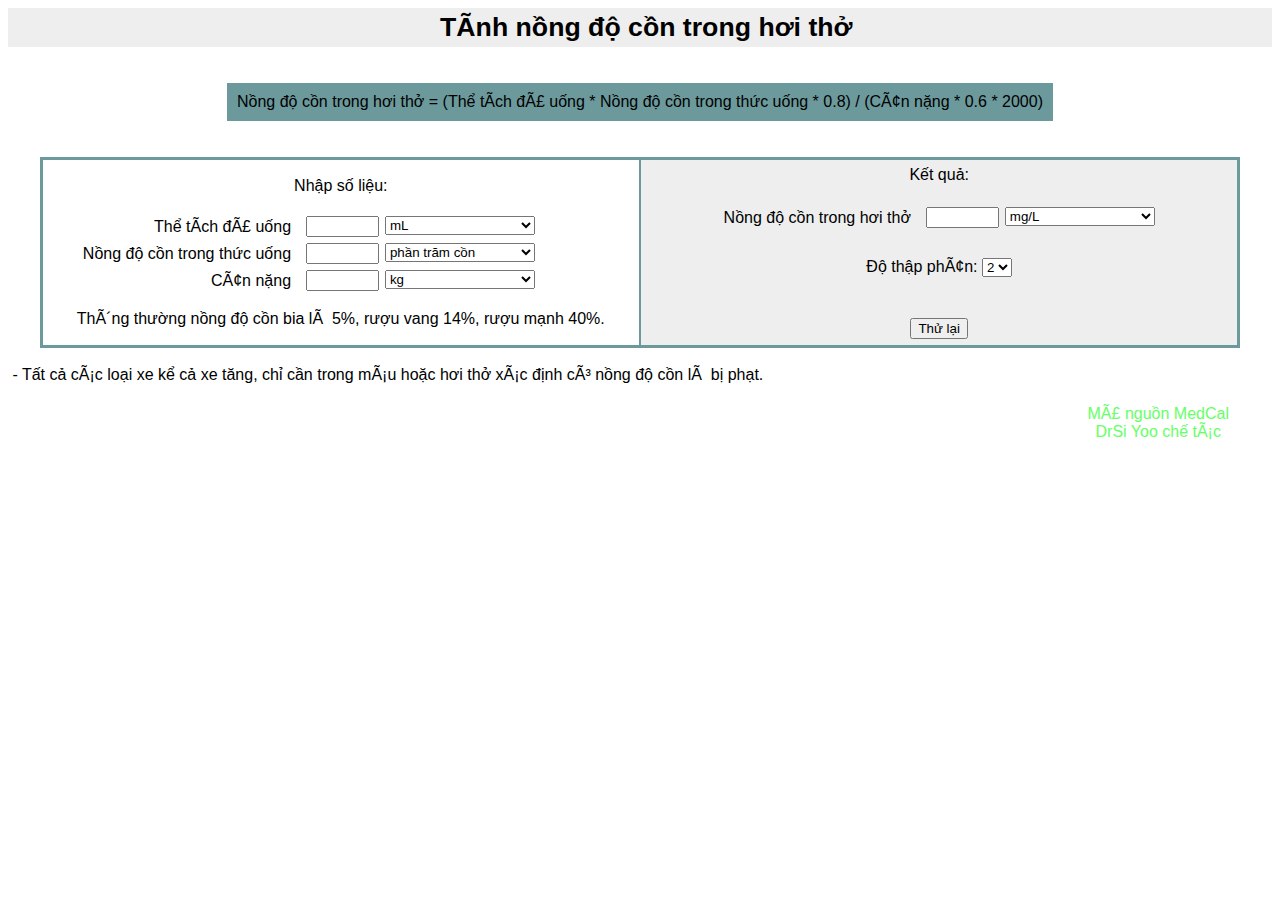
<file: cal/breaths.html>
<html>

<head>
<meta http-equiv="Content-Type" content="text/html; charset=windows-1252">
<title>breaths</title>
</head>
	
<body>

            
				<div id="topicContentCalculator" class="utdArticleSection">
					<div id="topicText">
						<div id="mc3k">
							<form name="BloodEthanolConc_form" id="BloodEthanolConc_form" action="" onsubmit="return false;" onkeydown="formKeyDown(event);" onkeypress="return validNumberField(event);" onkeyup="BloodEthanolConc_fx();">
								<table summary="MedCalc 3000 Table" width="100%" cellspacing="0" cellpadding="4">
									<tbody>
										<tr>
											<td width="1%" bgcolor="#eeeeee">
											<br></td>
											<td bgcolor="#eeeeee" align="left">
											<p align="center">
											<font face="Arial">
											<span class="medCalcFontTitleBox">
											<span style="font-size: 20pt; font-weight: 700">
											Tính n&#7891;ng &#273;&#7897; c&#7891;n trong </span>
											<span style="font-weight: 700; font-size: 20pt">
											h&#417;i th&#7903;</span></span></font></td>
										</tr>
									</tbody>
								</table><br>&nbsp;<br><center>
								<div id="calc_equation">
									<table summary="MedCalc 3000 Table" cellspacing="0" cellpadding="10">
										<tbody>
											<tr>
												<td bgcolor="#6c9a9c" align="left">
												<font face="Arial">
												<span class="medCalcFontFormuli">
												N&#7891;ng &#273;&#7897; c&#7891;n trong h&#417;i th&#7903; = (Th&#7875; tích &#273;ã 
												u&#7889;ng * N&#7891;ng &#273;&#7897; c&#7891;n trong th&#7913;c 
												u&#7889;ng * 0.8) / (Cân n&#7863;ng * 0.6 * 
												2000)</span></font></td>
											</tr>
										</tbody>
									</table><font face="Arial"><br>&nbsp;<br>
									</font></div></center>
								<div id="calc_main"><center>
									<table summary="MedCalc 3000 Table" width="95%" cellspacing="0" cellpadding="6" border="2" bordercolor="#6C9A9C">
										<tbody>
											<tr>
												<td width="50%" align="right">
												<center>
												<font face="Arial">
												<span class="medCalcFontIO">Nh&#7853;p 
												s&#7889; li&#7879;u:
												</span><br>&nbsp;</font><table summary="MedCalc 3000 Table" cellspacing="0" cellpadding="3">
													<tbody>
														<tr>
															<td width="42%" align="right">
															<font face="Arial">
															<span class="medCalcFontOneBold">
															Th&#7875; tích &#273;ã u&#7889;ng</span>
															</font>
															</td>
															<td width="5%" valign="top" nowrap="nowrap" align="left">
															<font face="Arial">&nbsp; 
															<input name="Volume_ingested_param" size="6" onblur="BloodEthanolConc_fx(); minMaxCheck();" onchange="BloodEthanolConc_fx();" type="text"></font></td>
															<td width="160" valign="top" align="left">
															<font face="Arial">
															<select name="Volume_ingested_unit" onchange="BloodEthanolConc_fx();" style="width:150px;" class="medCalcFontSelect">
															<option value="1000|0|L">L
															</option>
															<option value="10|0|cL">cL
															</option>
															<option value="1|0|mL" selected="selected">mL
															</option>
															<option value="28.413075|0|ounce (UK)">ounce (UK)
															</option>
															<option value="29.57352956|0|ounce (US)">ounce (US)
															</option>
															<option value="568.2615|0|pint (UK)">pint (UK)
															</option>
															<option value="473.176473|0|pint (US)">pint (US)
															</option>
															<option value="1136.523|0|quart (UK)">quart (UK)
															</option>
															<option value="946.352946|0|quart (US)">quart (US)
															</option>
															<option value="14.78677|0|tablespoon (US)">tablespoon (US)
															</option>
															<option value="15|0|tablespoon (metric)">tablespoon (metric)
															</option>
															<option value="4.928922|0|teaspoon (US)">teaspoon (US)
															</option>
															<option value="5|0|teaspoon (metric)">teaspoon (metric)
															</option></select>
															</font>
															</td>
														</tr>
														<tr>
															<td width="42%" align="right">
															<font face="Arial">
															<span class="medCalcFontOneBold">
															N&#7891;ng &#273;&#7897; c&#7891;n trong 
															th&#7913;c u&#7889;ng</span>
															</font>
															</td>
															<td width="5%" valign="top" nowrap="nowrap" align="left">
															<font face="Arial">&nbsp; 
															<input name="Concentration_ingested_param" size="6" onblur="BloodEthanolConc_fx(); minMaxCheck();" onchange="BloodEthanolConc_fx();" type="text"></font></td>
															<td width="160" valign="top" align="left">
															<font face="Arial">
															<select name="Concentration_ingested_unit" onchange="BloodEthanolConc_fx();" style="width:150px;" class="medCalcFontSelect" size="1">
															<option value="1|0|Percent ethanol">ph&#7847;n tr&#259;m c&#7891;n
															</option>
															<option value="0.571|0|proof (UK/Australia)">proof (UK/Australia)
															</option>
															<option value="0.5|0|proof (US)">proof (US)
															</option></select>
															</font>
															</td>
														</tr>
														<tr>
															<td width="42%" align="right">
															<font face="Arial">
															<span class="medCalcFontOneBold">
															Cân n&#7863;ng</span>
															</font>
															</td>
															<td width="5%" valign="top" nowrap="nowrap" align="left">
															<font face="Arial">&nbsp; 
															<input name="Weight_param" size="6" onblur="BloodEthanolConc_fx(); minMaxCheck();" onchange="BloodEthanolConc_fx();" type="text"></font></td>
															<td width="160" valign="top" align="left">
															<font face="Arial">
															<select name="Weight_unit" onchange="BloodEthanolConc_fx();" style="width:150px;" class="medCalcFontSelect">
															<option value="1|0|kg" selected="selected">kg
															</option>
															<option value="0.45359237|0|lb">lb
															</option></select>
															</font>
															</td>
														</tr>
													</tbody>
												</table>
												<p><font face="Arial"><span class="medCalcFontOne">
												Thông th&#432;&#7901;ng n&#7891;ng &#273;&#7897; c&#7891;n bia là 
												5%, r&#432;&#7907;u vang 14%, r&#432;&#7907;u m&#7841;nh 
												40%.</span></font></p>
												</center></td>
												<td bgcolor="#eeeeee" align="left">
												<center>
												<font face="Arial">
												<span class="medCalcFontIO">K&#7871;t 
												qu&#7843;:</span>
												<br>&nbsp;</font><table summary="MedCalc 3000 Table" cellspacing="4" bgcolor="#eeeeee">
													<tbody>
														<tr>
															<td align="right">
															<font face="Arial">
															<span class="medCalcFontOneBold">
															N&#7891;ng &#273;&#7897; c&#7891;n trong 
															h&#417;i th&#7903; </span>
															</font></td>
															<td valign="top" nowrap="nowrap">
															<font face="Arial">&nbsp; 
															<input name="Blood_ethanol_concentration_param" size="6" onfocus="blur();" type="text"></font></td>
															<td valign="top">
															<span class="medCalcFontOne">
															<font face="Arial">
															<select name="Blood_ethanol_concentration_unit" onchange="BloodEthanolConc_fx();" style="width:150px;" class="medCalcFontSelect" size="1">
															<option value="100|0|g/L">
															g/L</option>
															<option value="1000|0|g/dL">
															g/dL
															</option>
															<option value="0.1|0|mg/L" selected>mg/L
															</option>
															<option value="1|0|mg/dL">
															mg/dL</option>
															<option value="100|0|mg/mL">
															mg/mL</option>
															</select> </font> </span>
															</td>
														</tr>
														<tr>
															<td colspan="3">
															<font face="Arial">&nbsp;</font></td>
														</tr>
														<tr>
															<td colspan="3" align="center">
															<font face="Arial">
															<span class="medCalcFontOneBold">
															&#272;&#7897; th&#7853;p phân:</span>
															<select name="decpts" onchange="BloodEthanolConc_fx();" class="medCalcFontSelect">
															<option>0</option>
															<option>1</option>
															<option selected="selected">2
															</option>
															<option>3</option>
															</select></font></td>
														</tr>
													</tbody>
												</table></center>
												<font face="Arial"><br>&nbsp;<br>
												</font>
												<div id="calc_buttons"><center>
													<span class="medCalcFontOne">
													<font face="Arial">
													<input name="reset" value="Th&#7917; l&#7841;i" type="reset">
													</font>
													</span></center></div></td>
											</tr>
										</tbody>
									</table></center></div><font face="Arial"><br>&nbsp;- T&#7845;t c&#7843; 
								các lo&#7841;i xe k&#7875; c&#7843; xe t&#259;ng, ch&#7881; c&#7847;n trong 
								máu ho&#7863;c h&#417;i th&#7903; xác &#273;&#7883;nh có n&#7891;ng &#273;&#7897; c&#7891;n là b&#7883; 
								ph&#7841;t.<br>
								&nbsp;</font><div id="calc_hints">
									<div align="right">
										<table border="0" width="18%">
											<tr>
												<td align="right">
												<p align="center">
												<font face="Arial" color="#66FF66">
												Mã ngu&#7891;n MedCal<br>
												DrSi Yoo ch&#7871; tác</font></td>
											</tr>
										</table>
									</div>
								</div>
							</form></div></div></div><script>//@ sourceURL=calculatorScript

/* <![CDATA[ */

var lastChar = '';

function log(i){
return Math.log(i) * Math.LOG10E;   
}

function ln(i){
return Math.log(i);
}

function sq(i){
return i * i;
}

function sqr(i){
return Math.sqrt(i);
}


function power(x,y){
return Math.pow(x,y);
}

function eTo(x){
return Math.exp(x);
}


function fixDP(r, dps) {
if (isNaN(r)) return "NaN";
var msign = '';
if (r < 0) msign = '-';
x = Math.abs(r);
if (x > Math.pow(10, 21)) return msign + x.toString();
var m = Math.round(x * Math.pow(10, dps)).toString();
if (dps == 0) return msign + m;
while (m.length <= dps) m = "0" + m;
return msign + m.substring(0, m.length - dps) + "." + m.substring(m.length - dps);
}

function alertNaN(){
alert('This field is improperly formatted. You may only input the digits 0-9 and a decimal point.');  
doCalc = false; 
clrResults();
}

function validNumberField(event) {
var field = event.target;

if(field && field != 'undefined' && field.attributes.type.nodeValue && (field.attributes.type.nodeValue == 'number')) {
var val = field.value;
var charCode = event.charCode;
var key = String.fromCharCode(charCode);

if(charCode == 0 || charCode == 13) {
  return true;
}

if(key == ' ') {
alert('Numeric field cannot contain spaces.');
  return false;
}	
		
if(key == '.') { return validDecimalPoint(val, key); }
if(key == '-') { return validMinus(val, key); }

if(isNaN(parseInt(key))) {
alertNaN();
return false;
}
	
return validFloat(val, key);
}
return true;
}

function validDecimalPoint(val, key) {
if(val.length == 0 && lastChar != '.') {
  lastChar = '.';
  return true;
}
if(val.indexOf('.') >= 0 || lastChar == '.') {
 alertNaN();
 return false;
}
if(validFloat(val, key)) {
 lastChar = key;
 return true;
}
lastChar = '';
return false;
}

function validMinus(val, key) {
if(val.length == 0) {
  return true;
}
if(val.length > 1) {
 alertNaN();
 return false;
}
return validFloat(val, key);
}


function validFloat(val, key) {
var currentVal = parseFloat(val + key);
if(isNaN(val + key) || isNaN(currentVal)) {
alertNaN();
return false;
}
return true;
}

function formKeyDown(event) {
var field = event.target;

if(field && field != 'undefined' && field.attributes.type.nodeValue && (field.attributes.type.nodeValue == 'number')) {
  var val = field.value;
  var keyCode = event.keyCode;
  if(keyCode == 8 || keyCode == 127) {
    // backspace or delete
    if(lastChar == '.') {
      lastChar = '';
    }
    if(field.value.length == 3 && field.value[0] == '0' && field.value[1] == '.') {
      // this handles a backspace on an input like ".5", which is saved internally as "0.5"
      //   otherwise, if you leave the field after the backspace, it retains "0.5" as the value, most likely an iOS bug
      field.value = ''; 
    }
  }
}
clrResults();
}

function clrValue(field) {
 field.value = '';
 lastChar = '';
}

var currenttimeout;


var calctxt = ''; 
var xmltxt = ''; 
var xmlresult = '';
var htmtxt = ''; 
var postNow = false;

function BloodEthanolConc_fx() {
currenttimeout = self.setTimeout('minMaxCheck();', 2000);

with(document.BloodEthanolConc_form){


doCalc = true;
param_value = parseFloat(Volume_ingested_param.value);
if (isNaN(param_value)){param_value = ""; doCalc = false;}
unit_parts = Volume_ingested_unit.options[Volume_ingested_unit.selectedIndex].value.split('|');
Volume_ingested = param_value * parseFloat(unit_parts[0]) + parseFloat(unit_parts[1]);
param_value = parseFloat(Concentration_ingested_param.value);
if (isNaN(param_value)){param_value = ""; doCalc = false;}
unit_parts = Concentration_ingested_unit.options[Concentration_ingested_unit.selectedIndex].value.split('|');
Concentration_ingested = param_value * parseFloat(unit_parts[0]) + parseFloat(unit_parts[1]);
param_value = parseFloat(Weight_param.value);
if (isNaN(param_value)){param_value = ""; doCalc = false;}
unit_parts = Weight_unit.options[Weight_unit.selectedIndex].value.split('|');
Weight = param_value * parseFloat(unit_parts[0]) + parseFloat(unit_parts[1]);
dp = decpts.options[decpts.selectedIndex].text;
Blood_ethanol_concentration =  (Volume_ingested * Concentration_ingested * 0.8) / (Weight * 0.6 * 2000);

unit_parts = Blood_ethanol_concentration_unit.options[Blood_ethanol_concentration_unit.selectedIndex].value.split('|');
if (doCalc) Blood_ethanol_concentration_param.value = fixDP((Blood_ethanol_concentration - parseFloat(unit_parts[1])) / parseFloat(unit_parts[0]), dp);





}

}

function minMaxCheck(){
if (currenttimeout) self.clearTimeout(currenttimeout);

with(document.BloodEthanolConc_form){

if (Volume_ingested_param.value && isNaN(Volume_ingested_param.value)){ clrValue(Volume_ingested_param); alertNaN('Volume ingested'); }
if (Concentration_ingested_param.value && isNaN(Concentration_ingested_param.value)){ clrValue(Concentration_ingested_param); alertNaN('Concentration ingested'); }
if (Concentration_ingested_param.value && Concentration_ingested < 0) {
Concentration_ingested = 0;
clrValue(Concentration_ingested_param);
clrResults();
doCalc = false;
 alert("The minimum value for Concentration ingested is 0 Percent ethanol.\nIf you are specifying a value with a different unit,\nchange the unit selector first.");
}
if (Concentration_ingested_param.value && Concentration_ingested > 100) {
clrValue(Concentration_ingested_param);
clrResults();
Concentration_ingested = 0;
doCalc = false;
 alert("The maximum value for Concentration ingested is 100 Percent ethanol.\nIf you are specifying a value with a different unit,\nchange the unit selector first.");
}
if (Weight_param.value && isNaN(Weight_param.value)){ clrValue(Weight_param); alertNaN('Weight'); }


}

}

function clrResults(){

if (currenttimeout) self.clearTimeout(currenttimeout);

with(document.BloodEthanolConc_form){

Blood_ethanol_concentration_param.value = '';


}

}














/* ]]> */
</script><script>//@ sourceURL=initCalc
if (typeof initCalc == 'function'){ initCalc(); }
if (typeof initDropdowns == 'function'){ initDropdowns(); }</script></article>
				<div data-utd-print-tools=""><!-- ngIf: printCtrl.ui.isPrintView -->
				</div>
</div>
        </div>
    

</body></html>
</file>
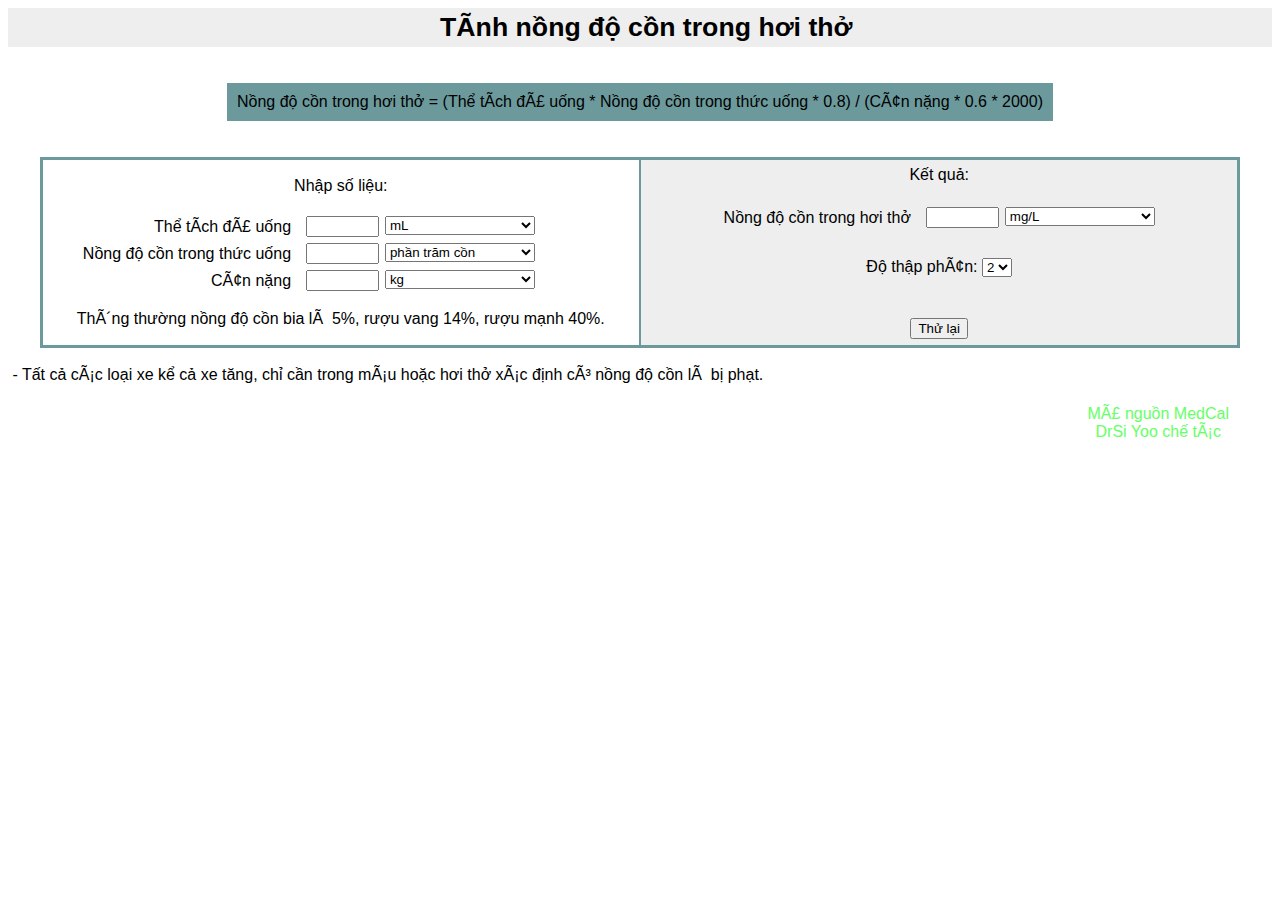
<file: cal/breathss.html>
<html>

<head>
<meta http-equiv="Content-Type" content="text/html; charset=windows-1252">
<title>breathss</title>
</head>

<body>

            
				<div id="topicContentCalculator" class="utdArticleSection">
					<div id="topicText">
						<div id="mc3k">
							<form name="BloodEthanolConc_form" id="BloodEthanolConc_form" action="" onsubmit="return false;" onkeydown="formKeyDown(event);" onkeypress="return validNumberField(event);" onkeyup="BloodEthanolConc_fx();">
								<table summary="MedCalc 3000 Table" width="100%" cellspacing="0" cellpadding="4">
									<tbody>
										<tr>
											<td width="1%" bgcolor="#eeeeee">
											<br></td>
											<td bgcolor="#eeeeee" align="left">
											<p align="center">
											<font face="Arial">
																						<span style="font-size: 20pt; font-weight: 700">
											Tính n&#7891;ng &#273;&#7897; c&#7891;n trong </span>
											<span style="font-weight: 700; font-size: 20pt">
											h&#417;i th&#7903;</span></font></td>
										</tr>
									</tbody>
								</table><br>&nbsp;<br><center>
								<div id="calc_equation">
									<table summary="MedCalc 3000 Table" cellspacing="0" cellpadding="10">
										<tbody>
											<tr>
												<td bgcolor="#6c9a9c" align="left">
												<font face="Arial">
																								N&#7891;ng &#273;&#7897; c&#7891;n trong h&#417;i th&#7903; = (Th&#7875; tích &#273;ã 
												u&#7889;ng * N&#7891;ng &#273;&#7897; c&#7891;n trong th&#7913;c 
												u&#7889;ng * 0.8) / (Cân n&#7863;ng * 0.6 * 
												2000)</font></td>
											</tr>
										</tbody>
									</table><font face="Arial"><br>&nbsp;<br>
									</font></div></center>
								<div id="calc_main"><center>
									<table summary="MedCalc 3000 Table" width="95%" cellspacing="0" cellpadding="6" border="2" bordercolor="#6C9A9C">
										<tbody>
											<tr>
												<td width="50%" align="right">
												<center>
												<font face="Arial">
												Nh&#7853;p 
												s&#7889; li&#7879;u:
												<br>&nbsp;</font><table summary="MedCalc 3000 Table" cellspacing="0" cellpadding="3">
													<tbody>
														<tr>
															<td width="42%" align="right">
															<font face="Arial">
																														Th&#7875; tích &#273;ã u&#7889;ng
															</font>
															</td>
															<td width="5%" valign="top" nowrap="nowrap" align="left">
															<font face="Arial">&nbsp; 
															<input name="Volume_ingested_param" size="6" onblur="BloodEthanolConc_fx(); minMaxCheck();" onchange="BloodEthanolConc_fx();" type="text"></font></td>
															<td width="160" valign="top" align="left">
															<font face="Arial">
															<select name="Volume_ingested_unit" onchange="BloodEthanolConc_fx();" style="width:150px;" class="medCalcFontSelect">
															<option value="1000|0|L">L
															</option>
															<option value="10|0|cL">cL
															</option>
															<option value="1|0|mL" selected="selected">mL
															</option>
															<option value="28.413075|0|ounce (UK)">ounce (UK)
															</option>
															<option value="29.57352956|0|ounce (US)">ounce (US)
															</option>
															<option value="568.2615|0|pint (UK)">pint (UK)
															</option>
															<option value="473.176473|0|pint (US)">pint (US)
															</option>
															<option value="1136.523|0|quart (UK)">quart (UK)
															</option>
															<option value="946.352946|0|quart (US)">quart (US)
															</option>
															<option value="14.78677|0|tablespoon (US)">tablespoon (US)
															</option>
															<option value="15|0|tablespoon (metric)">tablespoon (metric)
															</option>
															<option value="4.928922|0|teaspoon (US)">teaspoon (US)
															</option>
															<option value="5|0|teaspoon (metric)">teaspoon (metric)
															</option></select>
															</font>
															</td>
														</tr>
														<tr>
															<td width="42%" align="right">
															<font face="Arial">
															<span class="medCalcFontOneBold">
															N&#7891;ng &#273;&#7897; c&#7891;n trong 
															th&#7913;c u&#7889;ng</span>
															</font>
															</td>
															<td width="5%" valign="top" nowrap="nowrap" align="left">
															<font face="Arial">&nbsp; 
															<input name="Concentration_ingested_param" size="6" onblur="BloodEthanolConc_fx(); minMaxCheck();" onchange="BloodEthanolConc_fx();" type="text"></font></td>
															<td width="160" valign="top" align="left">
															<font face="Arial">
															<select name="Concentration_ingested_unit" onchange="BloodEthanolConc_fx();" style="width:150px;" class="medCalcFontSelect" size="1">
															<option value="1|0|Percent ethanol">ph&#7847;n tr&#259;m c&#7891;n
															</option>
															<option value="0.571|0|proof (UK/Australia)">proof (UK/Australia)
															</option>
															<option value="0.5|0|proof (US)">proof (US)
															</option></select>
															</font>
															</td>
														</tr>
														<tr>
															<td width="42%" align="right">
															<font face="Arial">
															<span class="medCalcFontOneBold">
															Cân n&#7863;ng</span>
															</font>
															</td>
															<td width="5%" valign="top" nowrap="nowrap" align="left">
															<font face="Arial">&nbsp; 
															<input name="Weight_param" size="6" onblur="BloodEthanolConc_fx(); minMaxCheck();" onchange="BloodEthanolConc_fx();" type="text"></font></td>
															<td width="160" valign="top" align="left">
															<font face="Arial">
															<select name="Weight_unit" onchange="BloodEthanolConc_fx();" style="width:150px;" class="medCalcFontSelect">
															<option value="1|0|kg" selected="selected">kg
															</option>
															<option value="0.45359237|0|lb">lb
															</option></select>
															</font>
															</td>
														</tr>
													</tbody>
												</table>
												<p><font face="Arial"><span class="medCalcFontOne">
												Thông th&#432;&#7901;ng n&#7891;ng &#273;&#7897; c&#7891;n bia là 
												5%, r&#432;&#7907;u vang 14%, r&#432;&#7907;u m&#7841;nh 
												40%.</span></font></p>
												</center></td>
												<td bgcolor="#eeeeee" align="left">
												<center>
												<font face="Arial">
												<span class="medCalcFontIO">K&#7871;t 
												qu&#7843;:</span>
												<br>&nbsp;</font><table summary="MedCalc 3000 Table" cellspacing="4" bgcolor="#eeeeee">
													<tbody>
														<tr>
															<td align="right">
															<font face="Arial">
															<span class="medCalcFontOneBold">
															N&#7891;ng &#273;&#7897; c&#7891;n trong 
															h&#417;i th&#7903; </span>
															</font></td>
															<td valign="top" nowrap="nowrap">
															<font face="Arial">&nbsp; 
															<input name="Blood_ethanol_concentration_param" size="6" onfocus="blur();" type="text"></font></td>
															<td valign="top">
															<span class="medCalcFontOne">
															<font face="Arial">
															<select name="Blood_ethanol_concentration_unit" onchange="BloodEthanolConc_fx();" style="width:150px;" class="medCalcFontSelect" size="1">
															<option value="100|0|g/L">
															g/L</option>
															<option value="1000|0|g/dL">
															g/dL
															</option>
															<option value="0.1|0|mg/L" selected>mg/L
															</option>
															<option value="1|0|mg/dL">
															mg/dL</option>
															<option value="100|0|mg/mL">
															mg/mL</option>
															</select> </font> </span>
															</td>
														</tr>
														<tr>
															<td colspan="3">
															<font face="Arial">&nbsp;</font></td>
														</tr>
														<tr>
															<td colspan="3" align="center">
															<font face="Arial">
															<span class="medCalcFontOneBold">
															&#272;&#7897; th&#7853;p phân:</span>
															<select name="decpts" onchange="BloodEthanolConc_fx();" class="medCalcFontSelect">
															<option>0</option>
															<option>1</option>
															<option selected="selected">2
															</option>
															<option>3</option>
															</select></font></td>
														</tr>
													</tbody>
												</table></center>
												<font face="Arial"><br>&nbsp;<br>
												</font>
												<div id="calc_buttons"><center>
													<span class="medCalcFontOne">
													<font face="Arial">
													<input name="reset" value="Th&#7917; l&#7841;i" type="reset">
													</font>
													</span></center></div></td>
											</tr>
										</tbody>
									</table></center></div><font face="Arial"><br>&nbsp;- T&#7845;t c&#7843; 
								các lo&#7841;i xe k&#7875; c&#7843; xe t&#259;ng, ch&#7881; c&#7847;n trong 
								máu ho&#7863;c h&#417;i th&#7903; xác &#273;&#7883;nh có n&#7891;ng &#273;&#7897; c&#7891;n là b&#7883; 
								ph&#7841;t.<br>
								&nbsp;</font><div id="calc_hints">
									<div align="right">
										<table border="0" width="18%">
											<tr>
												<td align="right">
												<p align="center">
												<font face="Arial" color="#66FF66">
												Mã ngu&#7891;n MedCal<br>
												DrSi Yoo ch&#7871; tác</font></td>
											</tr>
										</table>
									</div>
								</div>
							</form></div></div></div><script>//@ sourceURL=calculatorScript

/* <![CDATA[ */

var lastChar = '';

function log(i){
return Math.log(i) * Math.LOG10E;   
}

function ln(i){
return Math.log(i);
}

function sq(i){
return i * i;
}

function sqr(i){
return Math.sqrt(i);
}


function power(x,y){
return Math.pow(x,y);
}

function eTo(x){
return Math.exp(x);
}


function fixDP(r, dps) {
if (isNaN(r)) return "NaN";
var msign = '';
if (r < 0) msign = '-';
x = Math.abs(r);
if (x > Math.pow(10, 21)) return msign + x.toString();
var m = Math.round(x * Math.pow(10, dps)).toString();
if (dps == 0) return msign + m;
while (m.length <= dps) m = "0" + m;
return msign + m.substring(0, m.length - dps) + "." + m.substring(m.length - dps);
}

function alertNaN(){
alert('This field is improperly formatted. You may only input the digits 0-9 and a decimal point.');  
doCalc = false; 
clrResults();
}

function validNumberField(event) {
var field = event.target;

if(field && field != 'undefined' && field.attributes.type.nodeValue && (field.attributes.type.nodeValue == 'number')) {
var val = field.value;
var charCode = event.charCode;
var key = String.fromCharCode(charCode);

if(charCode == 0 || charCode == 13) {
  return true;
}

if(key == ' ') {
alert('Numeric field cannot contain spaces.');
  return false;
}	
		
if(key == '.') { return validDecimalPoint(val, key); }
if(key == '-') { return validMinus(val, key); }

if(isNaN(parseInt(key))) {
alertNaN();
return false;
}
	
return validFloat(val, key);
}
return true;
}

function validDecimalPoint(val, key) {
if(val.length == 0 && lastChar != '.') {
  lastChar = '.';
  return true;
}
if(val.indexOf('.') >= 0 || lastChar == '.') {
 alertNaN();
 return false;
}
if(validFloat(val, key)) {
 lastChar = key;
 return true;
}
lastChar = '';
return false;
}

function validMinus(val, key) {
if(val.length == 0) {
  return true;
}
if(val.length > 1) {
 alertNaN();
 return false;
}
return validFloat(val, key);
}


function validFloat(val, key) {
var currentVal = parseFloat(val + key);
if(isNaN(val + key) || isNaN(currentVal)) {
alertNaN();
return false;
}
return true;
}

function formKeyDown(event) {
var field = event.target;

if(field && field != 'undefined' && field.attributes.type.nodeValue && (field.attributes.type.nodeValue == 'number')) {
  var val = field.value;
  var keyCode = event.keyCode;
  if(keyCode == 8 || keyCode == 127) {
    // backspace or delete
    if(lastChar == '.') {
      lastChar = '';
    }
    if(field.value.length == 3 && field.value[0] == '0' && field.value[1] == '.') {
      // this handles a backspace on an input like ".5", which is saved internally as "0.5"
      //   otherwise, if you leave the field after the backspace, it retains "0.5" as the value, most likely an iOS bug
      field.value = ''; 
    }
  }
}
clrResults();
}

function clrValue(field) {
 field.value = '';
 lastChar = '';
}

var currenttimeout;


var calctxt = ''; 
var xmltxt = ''; 
var xmlresult = '';
var htmtxt = ''; 
var postNow = false;

function BloodEthanolConc_fx() {
currenttimeout = self.setTimeout('minMaxCheck();', 2000);

with(document.BloodEthanolConc_form){


doCalc = true;
param_value = parseFloat(Volume_ingested_param.value);
if (isNaN(param_value)){param_value = ""; doCalc = false;}
unit_parts = Volume_ingested_unit.options[Volume_ingested_unit.selectedIndex].value.split('|');
Volume_ingested = param_value * parseFloat(unit_parts[0]) + parseFloat(unit_parts[1]);
param_value = parseFloat(Concentration_ingested_param.value);
if (isNaN(param_value)){param_value = ""; doCalc = false;}
unit_parts = Concentration_ingested_unit.options[Concentration_ingested_unit.selectedIndex].value.split('|');
Concentration_ingested = param_value * parseFloat(unit_parts[0]) + parseFloat(unit_parts[1]);
param_value = parseFloat(Weight_param.value);
if (isNaN(param_value)){param_value = ""; doCalc = false;}
unit_parts = Weight_unit.options[Weight_unit.selectedIndex].value.split('|');
Weight = param_value * parseFloat(unit_parts[0]) + parseFloat(unit_parts[1]);
dp = decpts.options[decpts.selectedIndex].text;
Blood_ethanol_concentration =  (Volume_ingested * Concentration_ingested * 0.8) / (Weight * 0.6 * 2000);

unit_parts = Blood_ethanol_concentration_unit.options[Blood_ethanol_concentration_unit.selectedIndex].value.split('|');
if (doCalc) Blood_ethanol_concentration_param.value = fixDP((Blood_ethanol_concentration - parseFloat(unit_parts[1])) / parseFloat(unit_parts[0]), dp);





}

}

function minMaxCheck(){
if (currenttimeout) self.clearTimeout(currenttimeout);

with(document.BloodEthanolConc_form){

if (Volume_ingested_param.value && isNaN(Volume_ingested_param.value)){ clrValue(Volume_ingested_param); alertNaN('Volume ingested'); }
if (Concentration_ingested_param.value && isNaN(Concentration_ingested_param.value)){ clrValue(Concentration_ingested_param); alertNaN('Concentration ingested'); }
if (Concentration_ingested_param.value && Concentration_ingested < 0) {
Concentration_ingested = 0;
clrValue(Concentration_ingested_param);
clrResults();
doCalc = false;
 alert("The minimum value for Concentration ingested is 0 Percent ethanol.\nIf you are specifying a value with a different unit,\nchange the unit selector first.");
}
if (Concentration_ingested_param.value && Concentration_ingested > 100) {
clrValue(Concentration_ingested_param);
clrResults();
Concentration_ingested = 0;
doCalc = false;
 alert("The maximum value for Concentration ingested is 100 Percent ethanol.\nIf you are specifying a value with a different unit,\nchange the unit selector first.");
}
if (Weight_param.value && isNaN(Weight_param.value)){ clrValue(Weight_param); alertNaN('Weight'); }


}

}

function clrResults(){

if (currenttimeout) self.clearTimeout(currenttimeout);

with(document.BloodEthanolConc_form){

Blood_ethanol_concentration_param.value = '';


}

}














/* ]]> */
</script><script>//@ sourceURL=initCalc
if (typeof initCalc == 'function'){ initCalc(); }
if (typeof initDropdowns == 'function'){ initDropdowns(); }</script></article>
				<div data-utd-print-tools=""><!-- ngIf: printCtrl.ui.isPrintView -->
				</div>
</div>
        </div>
    

</body></html>
</file>
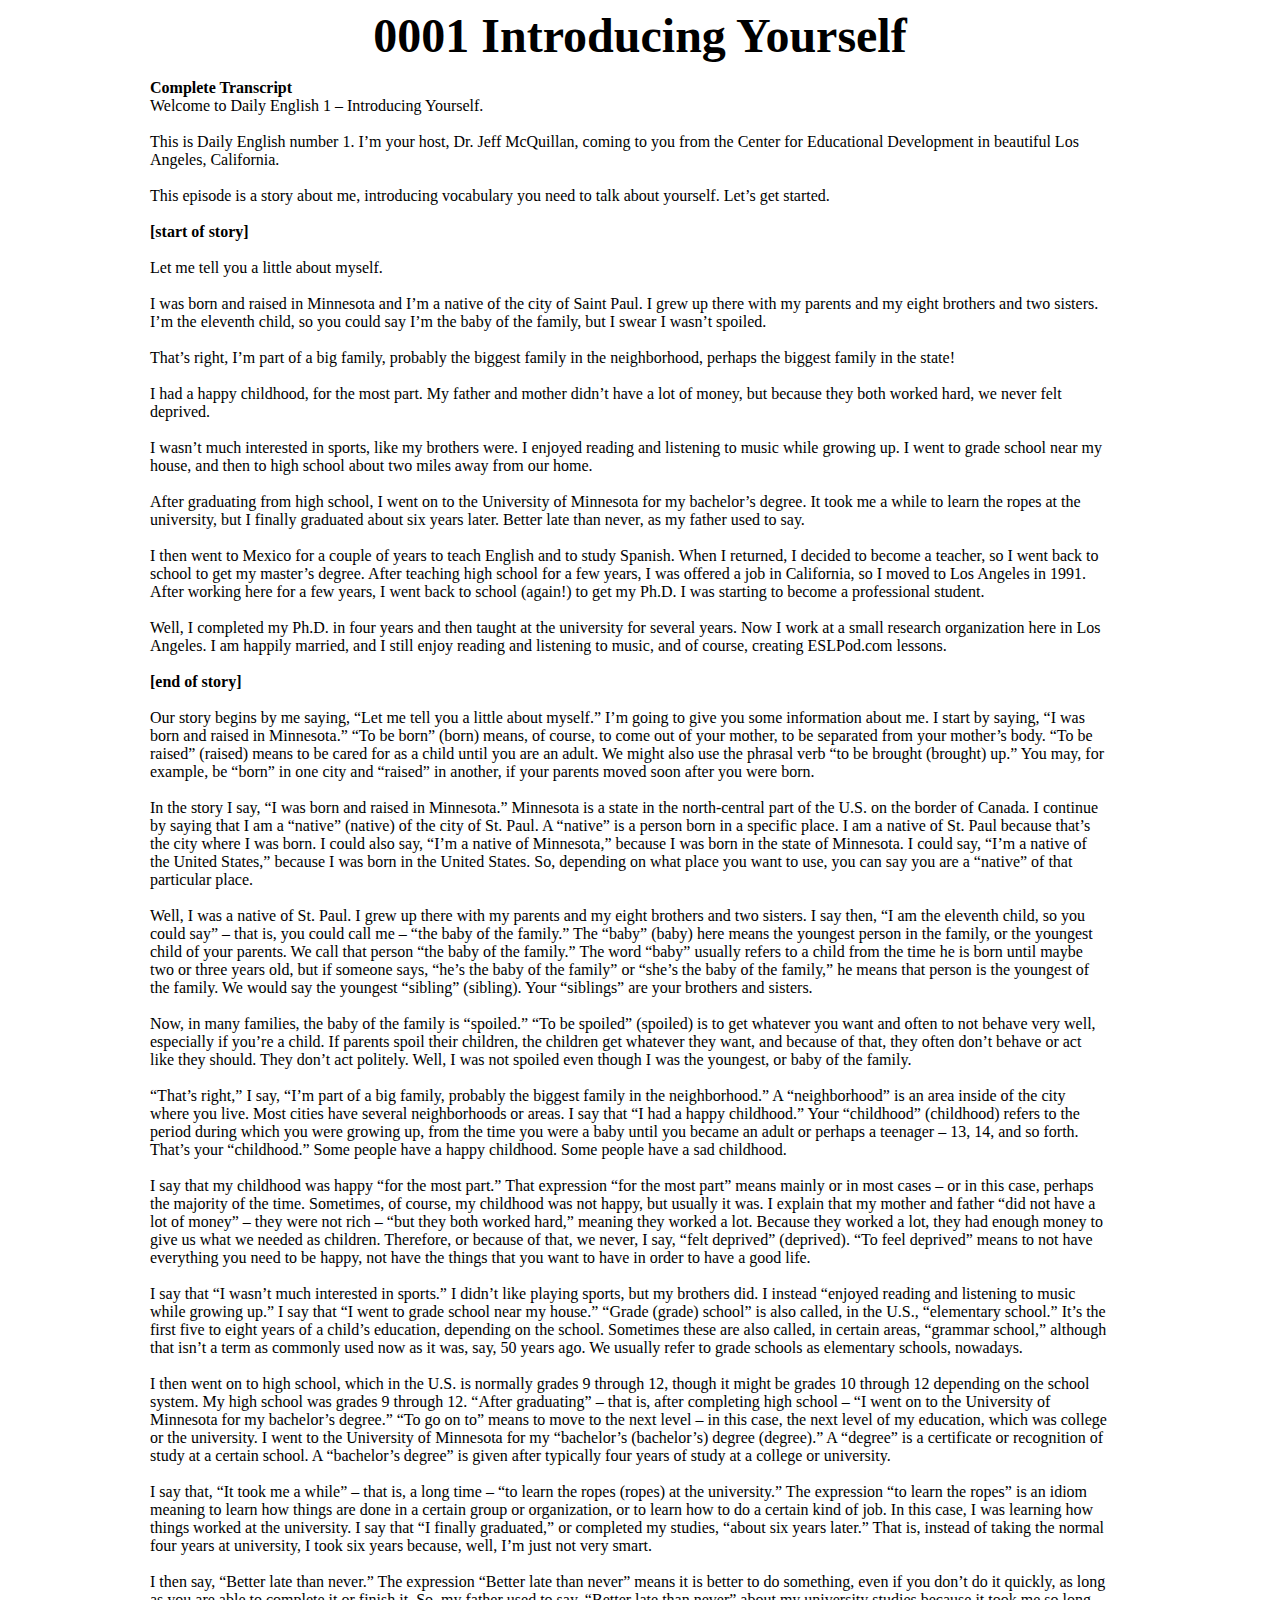
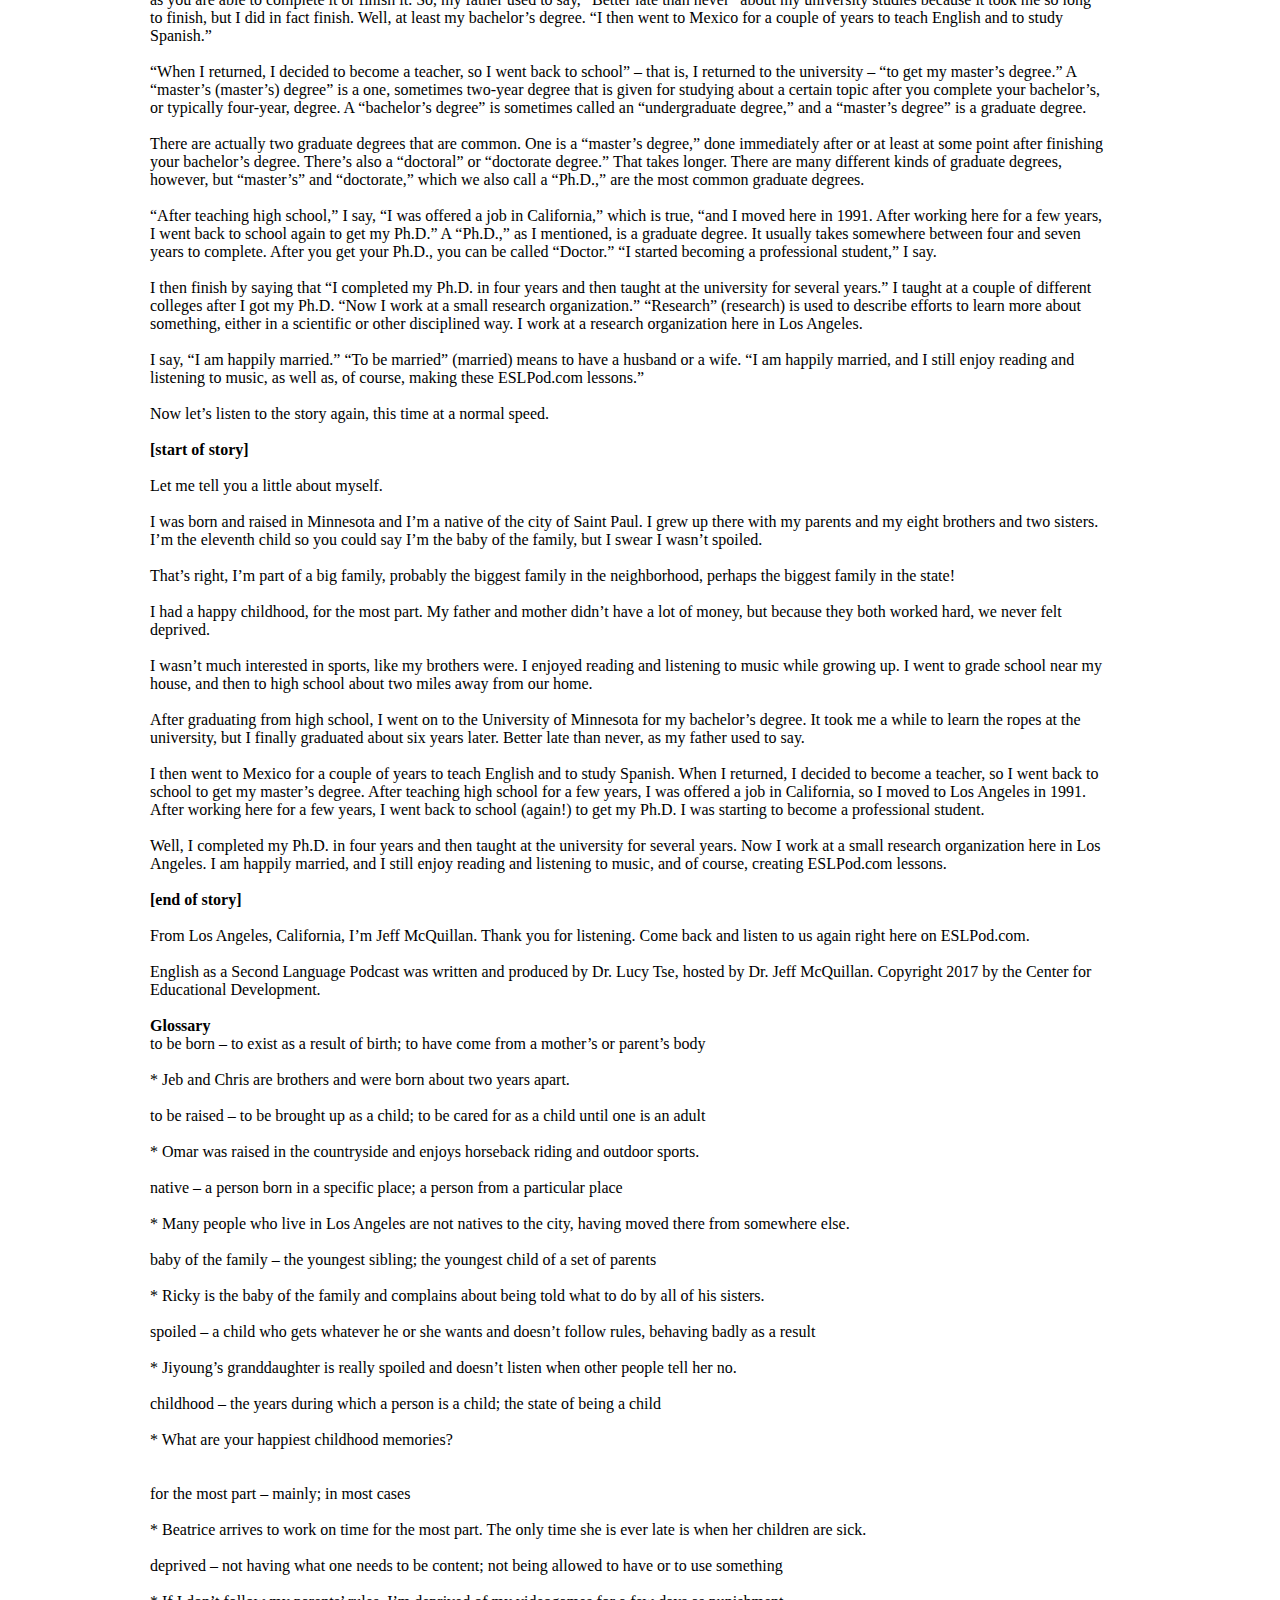
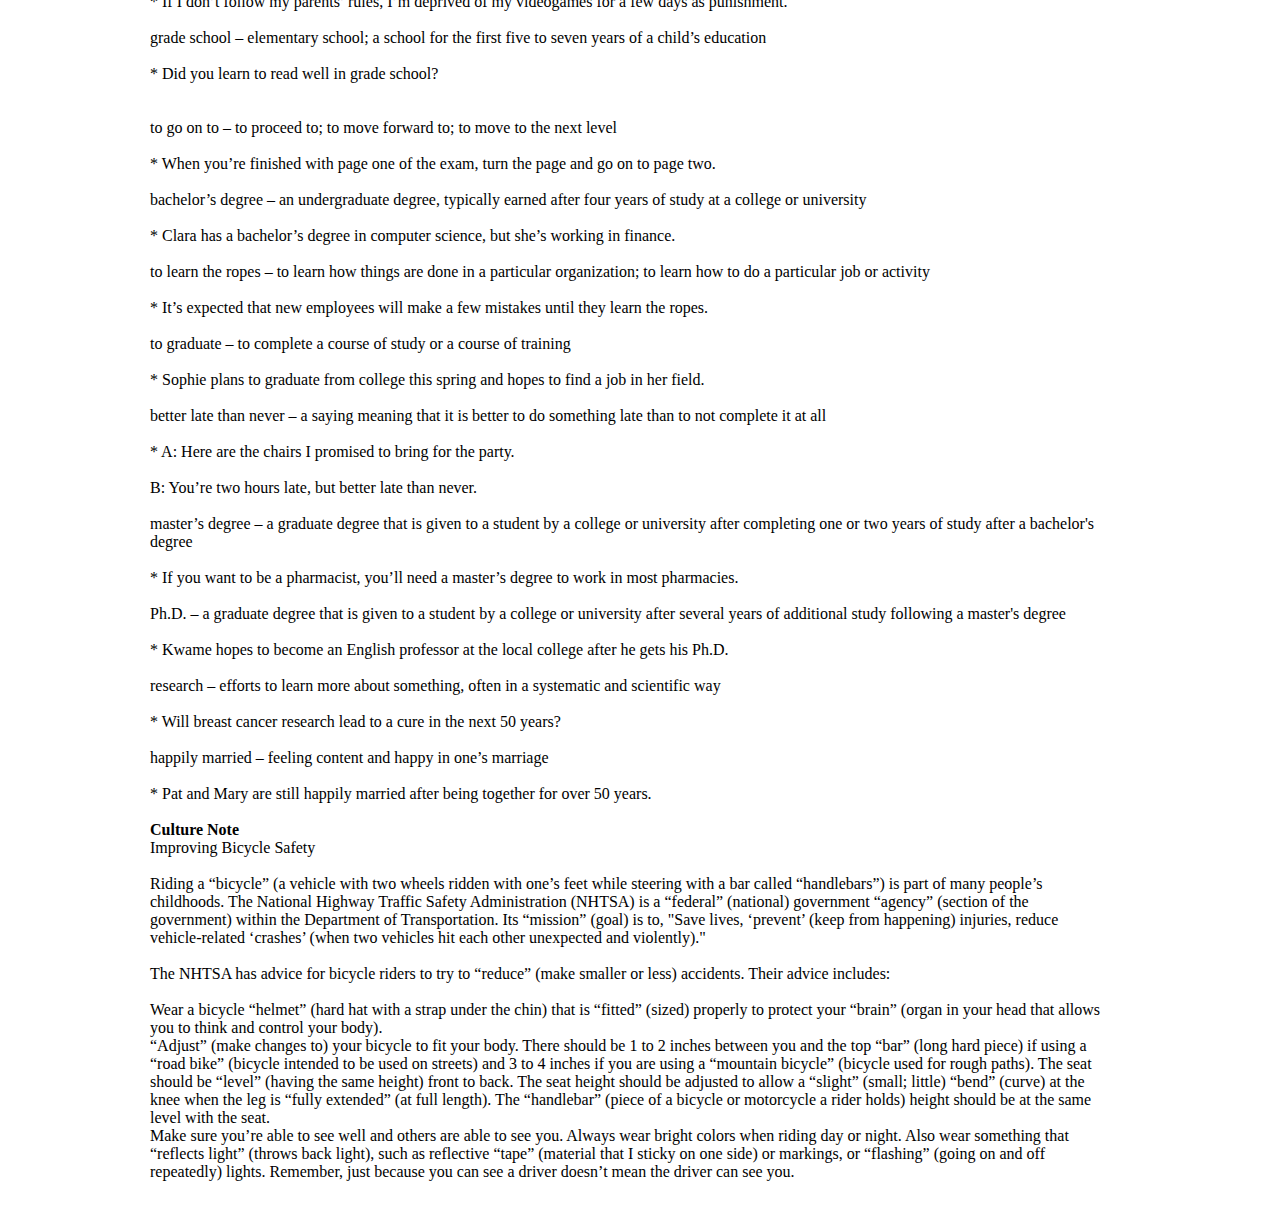
<file: english/0001.html>
<html>

<head>
<meta http-equiv="Content-Type" content="text/html; charset=windows-1252">
<title>Complete Transcript&nbsp; Welcome to</title>
</head>

<body leftmargin="150">
<p align="center">&#65279;<b><font size="7">0001 Introducing Yourself</font></b></p>
<table cellpadding="0" cellspacing="0" width="957">
	<!-- MSTableType="layout" -->
	<tr>
		<td height="499">
		<strong>Complete Transcript</strong>
<br>Welcome to Daily English 1 � Introducing Yourself.
<br>
<br>This is Daily English number 1. I�m your host, Dr. Jeff McQuillan, coming to you from the Center for Educational Development in beautiful Los Angeles, California.
<br>
<br>This episode is a story about me, introducing vocabulary you need to talk about yourself. Let�s get started.
<br>
<br><strong>[start of story]</strong>
<br>
<br>Let me tell you a little about myself.
<br>
<br>I was born and raised in Minnesota and I�m a native of the city of Saint Paul. I grew up there with my parents and my eight brothers and two sisters. I�m the eleventh child, so you could say I�m the baby of the family, but I swear I wasn�t spoiled.
<br>
<br>That�s right, I�m part of a big family, probably the biggest family in the neighborhood, perhaps the biggest family in the state!
<br>
<br>I had a happy childhood, for the most part. My father and mother didn�t have a lot of money, but because they both worked hard, we never felt deprived.
<br>
<br>I wasn�t much interested in sports, like my brothers were. I enjoyed reading and listening to music while growing up. I went to grade school near my house, and then to high school about two miles away from our home.
<br>
<br>After graduating from high school, I went on to the University of Minnesota for my bachelor�s degree. It took me a while to learn the ropes at the university, but I finally graduated about six years later. Better late than never, as my father used to say.
<br>
<br>I then went to Mexico for a couple of years to teach English and to study Spanish. When I returned, I decided to become a teacher, so I went back to school to get my master�s degree. After teaching high school for a few years, I was offered a job in California, so I moved to Los Angeles in 1991. After working here for a few years, I went back to school (again!) to get my Ph.D. I was starting to become a professional student.
<br>
<br>Well, I completed my Ph.D. in four years and then taught at the university for several years. Now I work at a small research organization here in Los Angeles. I am happily married, and I still enjoy reading and listening to music, and of course, creating ESLPod.com lessons.
<br>
<br><strong>[end of story]</strong>
<br>
<br>Our story begins by me saying, �Let me tell you a little about myself.� I�m going to give you some information about me. I start by saying, �I was born and raised in Minnesota.� �To be born� (born) means, of course, to come out of your mother, to be separated from your mother�s body. �To be raised� (raised) means to be cared for as a child until you are an adult. We might also use the phrasal verb �to be brought (brought) up.� You may, for example, be �born� in one city and �raised� in another, if your parents moved soon after you were born.
<br>
<br>In the story I say, �I was born and raised in Minnesota.� Minnesota is a state in the north-central part of the U.S. on the border of Canada. I continue by saying that I am a �native� (native) of the city of St. Paul. A �native� is a person born in a specific place. I am a native of St. Paul because that�s the city where I was born. I could also say, �I�m a native of Minnesota,� because I was born in the state of Minnesota. I could say, �I�m a native of the United States,� because I was born in the United States. So, depending on what place you want to use, you can say you are a �native� of that particular place.
<br>
<br>Well, I was a native of St. Paul. I grew up there with my parents and my eight brothers and two sisters. I say then, �I am the eleventh child, so you could say� � that is, you could call me � �the baby of the family.� The �baby� (baby) here means the youngest person in the family, or the youngest child of your parents. We call that person �the baby of the family.� The word �baby� usually refers to a child from the time he is born until maybe two or three years old, but if someone says, �he�s the baby of the family� or �she�s the baby of the family,� he means that person is the youngest of the family. We would say the youngest �sibling� (sibling). Your �siblings� are your brothers and sisters.
<br>
<br>Now, in many families, the baby of the family is �spoiled.� �To be spoiled� (spoiled) is to get whatever you want and often to not behave very well, especially if you�re a child. If parents spoil their children, the children get whatever they want, and because of that, they often don�t behave or act like they should. They don�t act politely. Well, I was not spoiled even though I was the youngest, or baby of the family.
<br>
<br>�That�s right,� I say, �I�m part of a big family, probably the biggest family in the neighborhood.� A �neighborhood� is an area inside of the city where you live. Most cities have several neighborhoods or areas. I say that �I had a happy childhood.� Your �childhood� (childhood) refers to the period during which you were growing up, from the time you were a baby until you became an adult or perhaps a teenager � 13, 14, and so forth. That�s your �childhood.� Some people have a happy childhood. Some people have a sad childhood.
<br>
<br>I say that my childhood was happy �for the most part.� That expression �for the most part� means mainly or in most cases � or in this case, perhaps the majority of the time. Sometimes, of course, my childhood was not happy, but usually it was. I explain that my mother and father �did not have a lot of money� � they were not rich � �but they both worked hard,� meaning they worked a lot. Because they worked a lot, they had enough money to give us what we needed as children. Therefore, or because of that, we never, I say, �felt deprived� (deprived). �To feel deprived� means to not have everything you need to be happy, not have the things that you want to have in order to have a good life.
<br>
<br>I say that �I wasn�t much interested in sports.� I didn�t like playing sports, but my brothers did. I instead �enjoyed reading and listening to music while growing up.� I say that �I went to grade school near my house.� �Grade (grade) school� is also called, in the U.S., �elementary school.� It�s the first five to eight years of a child�s education, depending on the school. Sometimes these are also called, in certain areas, �grammar school,� although that isn�t a term as commonly used now as it was, say, 50 years ago. We usually refer to grade schools as elementary schools, nowadays.
<br>
<br>I then went on to high school, which in the U.S. is normally grades 9 through 12, though it might be grades 10 through 12 depending on the school system. My high school was grades 9 through 12. �After graduating� � that is, after completing high school � �I went on to the University of Minnesota for my bachelor�s degree.� �To go on to� means to move to the next level � in this case, the next level of my education, which was college or the university. I went to the University of Minnesota for my �bachelor�s (bachelor�s) degree (degree).� A �degree� is a certificate or recognition of study at a certain school. A �bachelor�s degree� is given after typically four years of study at a college or university.
<br>
<br>I say that, �It took me a while� � that is, a long time � �to learn the ropes (ropes) at the university.� The expression �to learn the ropes� is an idiom meaning to learn how things are done in a certain group or organization, or to learn how to do a certain kind of job. In this case, I was learning how things worked at the university. I say that �I finally graduated,� or completed my studies, �about six years later.� That is, instead of taking the normal four years at university, I took six years because, well, I�m just not very smart.
<br>
<br>I then say, �Better late than never.� The expression �Better late than never� means it is better to do something, even if you don�t do it quickly, as long as you are able to complete it or finish it. So, my father used to say, �Better late than never� about my university studies because it took me so long to finish, but I did in fact finish. Well, at least my bachelor�s degree. �I then went to Mexico for a couple of years to teach English and to study Spanish.�
<br>
<br>�When I returned, I decided to become a teacher, so I went back to school� � that is, I returned to the university � �to get my master�s degree.� A �master�s (master�s) degree� is a one, sometimes two-year degree that is given for studying about a certain topic after you complete your bachelor�s, or typically four-year, degree. A �bachelor�s degree� is sometimes called an �undergraduate degree,� and a �master�s degree� is a graduate degree.
<br>
<br>There are actually two graduate degrees that are common. One is a �master�s degree,� done immediately after or at least at some point after finishing your bachelor�s degree. There�s also a �doctoral� or �doctorate degree.� That takes longer. There are many different kinds of graduate degrees, however, but �master�s� and �doctorate,� which we also call a �Ph.D.,� are the most common graduate degrees.
<br>
<br>�After teaching high school,� I say, �I was offered a job in California,� which is true, �and I moved here in 1991. After working here for a few years, I went back to school again to get my Ph.D.� A �Ph.D.,� as I mentioned, is a graduate degree. It usually takes somewhere between four and seven years to complete. After you get your Ph.D., you can be called �Doctor.� �I started becoming a professional student,� I say.
<br>
<br>I then finish by saying that �I completed my Ph.D. in four years and then taught at the university for several years.� I taught at a couple of different colleges after I got my Ph.D. �Now I work at a small research organization.� �Research� (research) is used to describe efforts to learn more about something, either in a scientific or other disciplined way. I work at a research organization here in Los Angeles.
<br>
<br>I say, �I am happily married.� �To be married� (married) means to have a husband or a wife. �I am happily married, and I still enjoy reading and listening to music, as well as, of course, making these ESLPod.com lessons.�
<br>
<br>Now let�s listen to the story again, this time at a normal speed.
<br>
<br><strong>[start of story]</strong>
<br>
<br>Let me tell you a little about myself.
<br>
<br>I was born and raised in Minnesota and I�m a native of the city of Saint Paul. I grew up there with my parents and my eight brothers and two sisters. I�m the eleventh child so you could say I�m the baby of the family, but I swear I wasn�t spoiled.
<br>
<br>That�s right, I�m part of a big family, probably the biggest family in the neighborhood, perhaps the biggest family in the state!
<br>
<br>I had a happy childhood, for the most part. My father and mother didn�t have a lot of money, but because they both worked hard, we never felt deprived.
<br>
<br>I wasn�t much interested in sports, like my brothers were. I enjoyed reading and listening to music while growing up. I went to grade school near my house, and then to high school about two miles away from our home.
<br>
<br>After graduating from high school, I went on to the University of Minnesota for my bachelor�s degree. It took me a while to learn the ropes at the university, but I finally graduated about six years later. Better late than never, as my father used to say.
<br>
<br>I then went to Mexico for a couple of years to teach English and to study Spanish. When I returned, I decided to become a teacher, so I went back to school to get my master�s degree. After teaching high school for a few years, I was offered a job in California, so I moved to Los Angeles in 1991. After working here for a few years, I went back to school (again!) to get my Ph.D. I was starting to become a professional student.
<br>
<br>Well, I completed my Ph.D. in four years and then taught at the university for several years. Now I work at a small research organization here in Los Angeles. I am happily married, and I still enjoy reading and listening to music, and of course, creating ESLPod.com lessons.
<br>
<br><strong>[end of story]</strong>
<br>
<br>From Los Angeles, California, I�m Jeff McQuillan. Thank you for listening. Come back and listen to us again right here on ESLPod.com.
<br>
<br>English as a Second Language Podcast was written and produced by Dr. Lucy Tse, hosted by Dr. Jeff McQuillan. Copyright 2017 by the Center for Educational Development.
<br>
<br><strong>Glossary</strong>
<br>to be born � to exist as a result of birth; to have come from a mother�s or parent�s body
<br>
<br>* Jeb and Chris are brothers and were born about two years apart.
<br>
<br>to be raised � to be brought up as a child; to be cared for as a child until one is an adult
<br>
<br>* Omar was raised in the countryside and enjoys horseback riding and outdoor sports.
<br>
<br>native � a person born in a specific place; a person from a particular place
<br>
<br>* Many people who live in Los Angeles are not natives to the city, having moved there from somewhere else.
<br>
<br>baby of the family � the youngest sibling; the youngest child of a set of parents
<br>
<br>* Ricky is the baby of the family and complains about being told what to do by all of his sisters.
<br>
<br>spoiled � a child who gets whatever he or she wants and doesn�t follow rules, behaving badly as a result
<br>
<br>* Jiyoung�s granddaughter is really spoiled and doesn�t listen when other people tell her no.
<br>
<br>childhood � the years during which a person is a child; the state of being a child
<br>
<br>* What are your happiest childhood memories?
<br>
<br>
<br>for the most part � mainly; in most cases
<br>
<br>* Beatrice arrives to work on time for the most part. The only time she is ever late is when her children are sick.
<br>
<br>deprived � not having what one needs to be content; not being allowed to have or to use something
<br>
<br>* If I don�t follow my parents� rules, I�m deprived of my videogames for a few days as punishment.
<br>
<br>grade school � elementary school; a school for the first five to seven years of a child�s education
<br>
<br>* Did you learn to read well in grade school?
<br>
<br>
<br>to go on to � to proceed to; to move forward to; to move to the next level
<br>
<br>* When you�re finished with page one of the exam, turn the page and go on to page two.
<br>
<br>bachelor�s degree � an undergraduate degree, typically earned after four years of study at a college or university
<br>
<br>* Clara has a bachelor�s degree in computer science, but she�s working in finance.
<br>
<br>to learn the ropes � to learn how things are done in a particular organization; to learn how to do a particular job or activity
<br>
<br>* It�s expected that new employees will make a few mistakes until they learn the ropes.
<br>
<br>to graduate � to complete a course of study or a course of training
<br>
<br>* Sophie plans to graduate from college this spring and hopes to find a job in her field.
<br>
<br>better late than never � a saying meaning that it is better to do something late than to not complete it at all
<br>
<br>* A: Here are the chairs I promised to bring for the party.
<br>
<br>B: You�re two hours late, but better late than never.
<br>
<br>master�s degree � a graduate degree that is given to a student by a college or university after completing one or two years of study after a bachelor's degree
<br>
<br>* If you want to be a pharmacist, you�ll need a master�s degree to work in most pharmacies.
<br>
<br>Ph.D. � a graduate degree that is given to a student by a college or university after several years of additional study following a master's degree
<br>
<br>* Kwame hopes to become an English professor at the local college after he gets his Ph.D.
<br>
<br>research � efforts to learn more about something, often in a systematic and scientific way
<br>
<br>* Will breast cancer research lead to a cure in the next 50 years?
<br>
<br>happily married � feeling content and happy in one�s marriage
<br>
<br>* Pat and Mary are still happily married after being together for over 50 years.
<br>
<br><strong>Culture Note</strong>
<br>Improving Bicycle Safety
<br>
<br>Riding a �bicycle� (a vehicle with two wheels ridden with one�s feet while steering with a bar called �handlebars�) is part of many people�s childhoods. The National Highway Traffic Safety Administration (NHTSA) is a �federal� (national) government �agency� (section of the government) within the Department of Transportation. Its �mission� (goal) is to, "Save lives, �prevent� (keep from happening) injuries, reduce vehicle-related �crashes� (when two vehicles hit each other unexpected and violently)."
<br>
<br>The NHTSA has advice for bicycle riders to try to �reduce� (make smaller or less) accidents. Their advice includes:
<br>
<br>Wear a bicycle �helmet� (hard hat with a strap under the chin) that is �fitted� (sized) properly to protect your �brain� (organ in your head that allows you to think and control your body).
<br>�Adjust� (make changes to) your bicycle to fit your body. There should be 1 to 2 inches between you and the top �bar� (long hard piece) if using a �road bike� (bicycle intended to be used on streets) and 3 to 4 inches if you are using a �mountain bicycle� (bicycle used for rough paths). The seat should be �level� (having the same height) front to back. The seat height should be adjusted to allow a �slight� (small; little) �bend� (curve) at the knee when the leg is �fully extended� (at full length). The �handlebar� (piece of a bicycle or motorcycle a rider holds) height should be at the same level with the seat.
<br>Make sure you�re able to see well and others are able to see you. Always wear bright colors when riding day or night. Also wear something that �reflects light� (throws back light), such as reflective �tape� (material that I sticky on one side) or markings, or �flashing� (going on and off repeatedly) lights. Remember, just because you can see a driver doesn�t mean the driver can see you.<br><br><br></td>
	</tr>
</table>
</body>

</html>
</file>
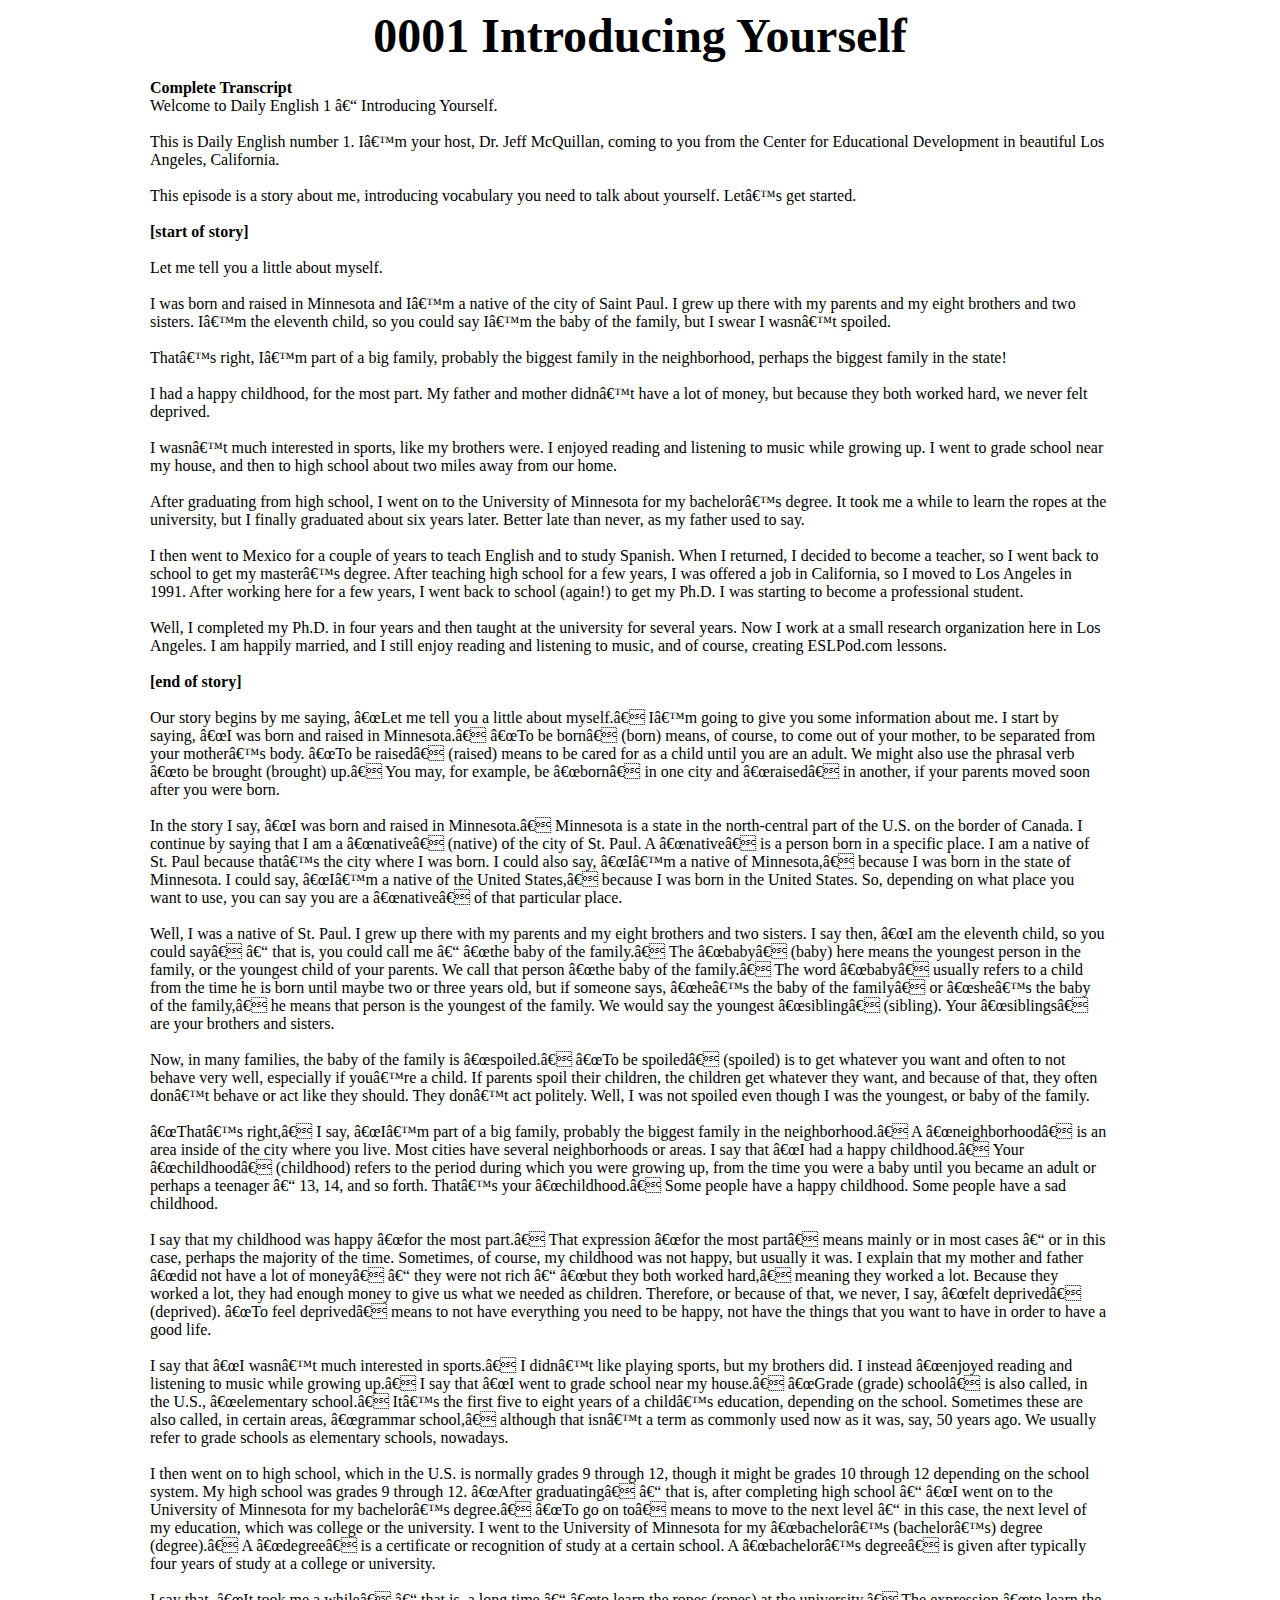
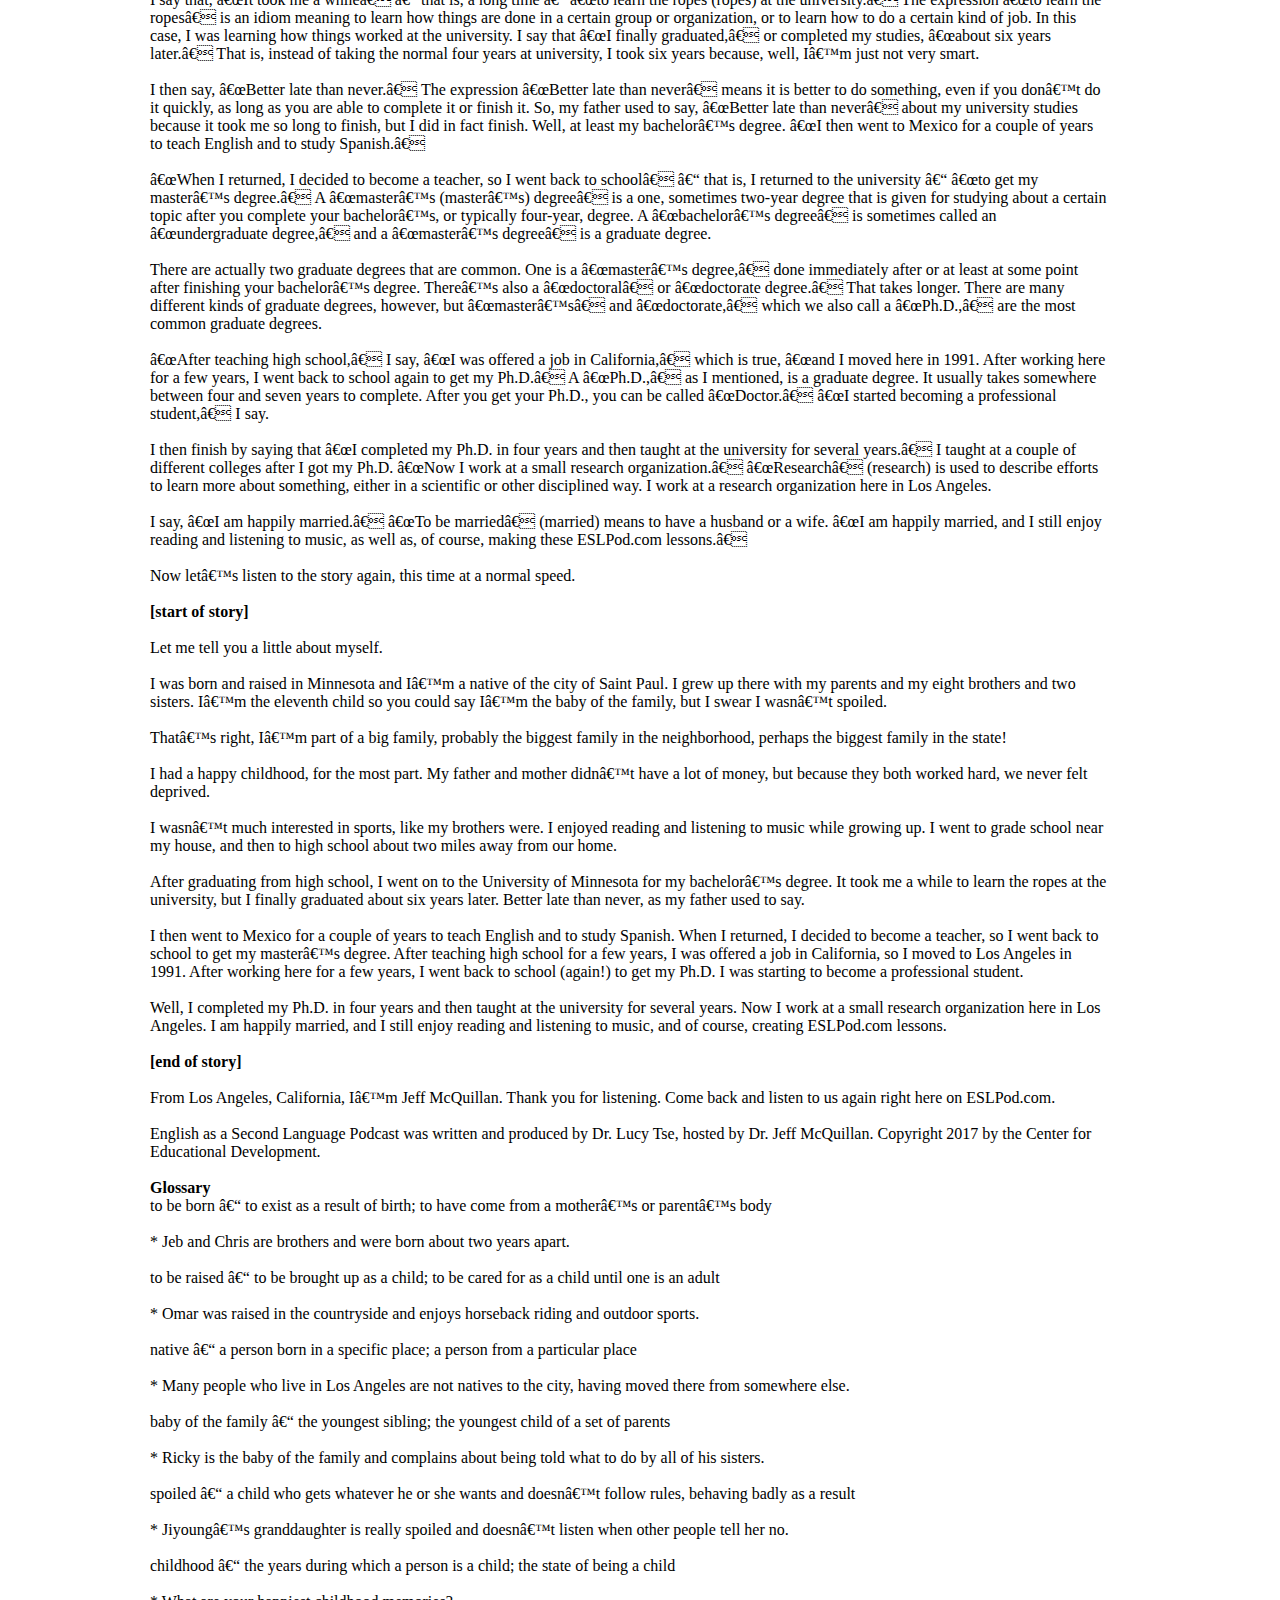
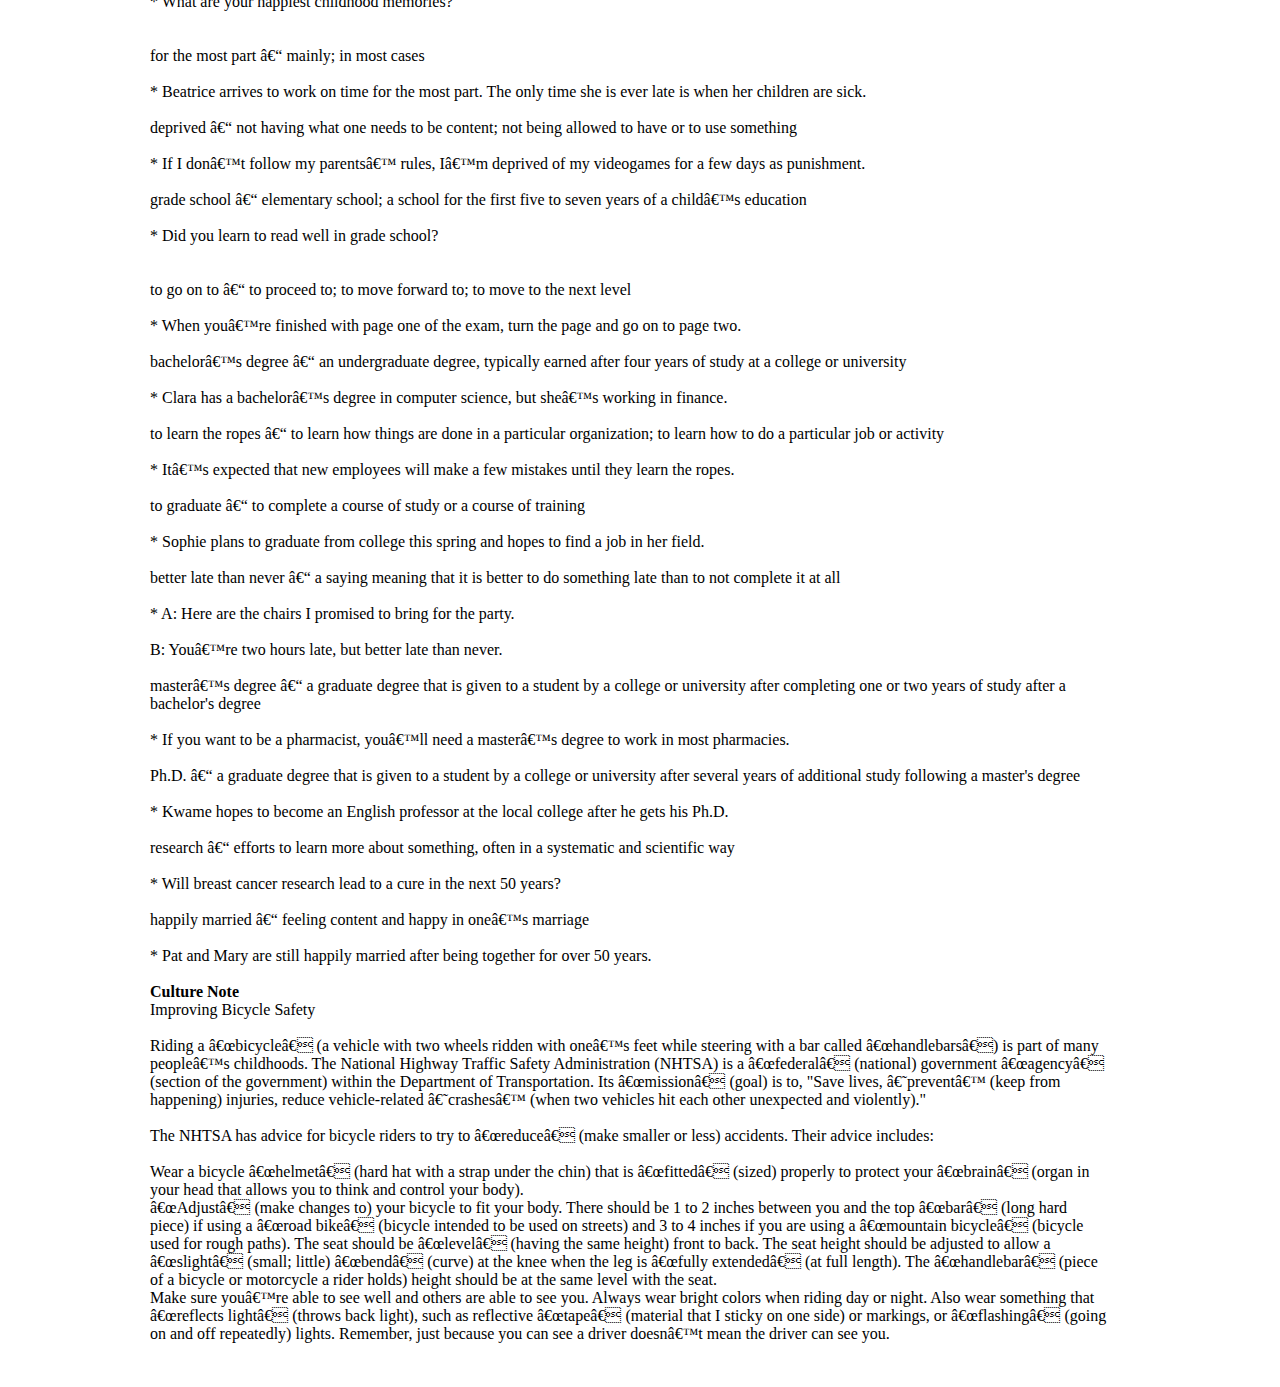
<file: english/0001_Introducing_Yourself.html>
<html>

<head>
<meta http-equiv="Content-Type" content="text/html; charset=windows-1252">
<title>Complete Transcript&nbsp; Welcome to</title>
</head>

<body leftmargin="150">
<p align="center">&#65279;<b><font size="7">0001 Introducing Yourself</font></b></p>
<table cellpadding="0" cellspacing="0" width="957">
	<!-- MSTableType="layout" -->
	<tr>
		<td height="499">
		<strong>Complete Transcript</strong>
<br>Welcome to Daily English 1 – Introducing Yourself.
<br>
<br>This is Daily English number 1. I’m your host, Dr. Jeff McQuillan, coming to you from the Center for Educational Development in beautiful Los Angeles, California.
<br>
<br>This episode is a story about me, introducing vocabulary you need to talk about yourself. Let’s get started.
<br>
<br><strong>[start of story]</strong>
<br>
<br>Let me tell you a little about myself.
<br>
<br>I was born and raised in Minnesota and I’m a native of the city of Saint Paul. I grew up there with my parents and my eight brothers and two sisters. I’m the eleventh child, so you could say I’m the baby of the family, but I swear I wasn’t spoiled.
<br>
<br>That’s right, I’m part of a big family, probably the biggest family in the neighborhood, perhaps the biggest family in the state!
<br>
<br>I had a happy childhood, for the most part. My father and mother didn’t have a lot of money, but because they both worked hard, we never felt deprived.
<br>
<br>I wasn’t much interested in sports, like my brothers were. I enjoyed reading and listening to music while growing up. I went to grade school near my house, and then to high school about two miles away from our home.
<br>
<br>After graduating from high school, I went on to the University of Minnesota for my bachelor’s degree. It took me a while to learn the ropes at the university, but I finally graduated about six years later. Better late than never, as my father used to say.
<br>
<br>I then went to Mexico for a couple of years to teach English and to study Spanish. When I returned, I decided to become a teacher, so I went back to school to get my master’s degree. After teaching high school for a few years, I was offered a job in California, so I moved to Los Angeles in 1991. After working here for a few years, I went back to school (again!) to get my Ph.D. I was starting to become a professional student.
<br>
<br>Well, I completed my Ph.D. in four years and then taught at the university for several years. Now I work at a small research organization here in Los Angeles. I am happily married, and I still enjoy reading and listening to music, and of course, creating ESLPod.com lessons.
<br>
<br><strong>[end of story]</strong>
<br>
<br>Our story begins by me saying, “Let me tell you a little about myself.” I’m going to give you some information about me. I start by saying, “I was born and raised in Minnesota.” “To be born” (born) means, of course, to come out of your mother, to be separated from your mother’s body. “To be raised” (raised) means to be cared for as a child until you are an adult. We might also use the phrasal verb “to be brought (brought) up.” You may, for example, be “born” in one city and “raised” in another, if your parents moved soon after you were born.
<br>
<br>In the story I say, “I was born and raised in Minnesota.” Minnesota is a state in the north-central part of the U.S. on the border of Canada. I continue by saying that I am a “native” (native) of the city of St. Paul. A “native” is a person born in a specific place. I am a native of St. Paul because that’s the city where I was born. I could also say, “I’m a native of Minnesota,” because I was born in the state of Minnesota. I could say, “I’m a native of the United States,” because I was born in the United States. So, depending on what place you want to use, you can say you are a “native” of that particular place.
<br>
<br>Well, I was a native of St. Paul. I grew up there with my parents and my eight brothers and two sisters. I say then, “I am the eleventh child, so you could say” – that is, you could call me – “the baby of the family.” The “baby” (baby) here means the youngest person in the family, or the youngest child of your parents. We call that person “the baby of the family.” The word “baby” usually refers to a child from the time he is born until maybe two or three years old, but if someone says, “he’s the baby of the family” or “she’s the baby of the family,” he means that person is the youngest of the family. We would say the youngest “sibling” (sibling). Your “siblings” are your brothers and sisters.
<br>
<br>Now, in many families, the baby of the family is “spoiled.” “To be spoiled” (spoiled) is to get whatever you want and often to not behave very well, especially if you’re a child. If parents spoil their children, the children get whatever they want, and because of that, they often don’t behave or act like they should. They don’t act politely. Well, I was not spoiled even though I was the youngest, or baby of the family.
<br>
<br>“That’s right,” I say, “I’m part of a big family, probably the biggest family in the neighborhood.” A “neighborhood” is an area inside of the city where you live. Most cities have several neighborhoods or areas. I say that “I had a happy childhood.” Your “childhood” (childhood) refers to the period during which you were growing up, from the time you were a baby until you became an adult or perhaps a teenager – 13, 14, and so forth. That’s your “childhood.” Some people have a happy childhood. Some people have a sad childhood.
<br>
<br>I say that my childhood was happy “for the most part.” That expression “for the most part” means mainly or in most cases – or in this case, perhaps the majority of the time. Sometimes, of course, my childhood was not happy, but usually it was. I explain that my mother and father “did not have a lot of money” – they were not rich – “but they both worked hard,” meaning they worked a lot. Because they worked a lot, they had enough money to give us what we needed as children. Therefore, or because of that, we never, I say, “felt deprived” (deprived). “To feel deprived” means to not have everything you need to be happy, not have the things that you want to have in order to have a good life.
<br>
<br>I say that “I wasn’t much interested in sports.” I didn’t like playing sports, but my brothers did. I instead “enjoyed reading and listening to music while growing up.” I say that “I went to grade school near my house.” “Grade (grade) school” is also called, in the U.S., “elementary school.” It’s the first five to eight years of a child’s education, depending on the school. Sometimes these are also called, in certain areas, “grammar school,” although that isn’t a term as commonly used now as it was, say, 50 years ago. We usually refer to grade schools as elementary schools, nowadays.
<br>
<br>I then went on to high school, which in the U.S. is normally grades 9 through 12, though it might be grades 10 through 12 depending on the school system. My high school was grades 9 through 12. “After graduating” – that is, after completing high school – “I went on to the University of Minnesota for my bachelor’s degree.” “To go on to” means to move to the next level – in this case, the next level of my education, which was college or the university. I went to the University of Minnesota for my “bachelor’s (bachelor’s) degree (degree).” A “degree” is a certificate or recognition of study at a certain school. A “bachelor’s degree” is given after typically four years of study at a college or university.
<br>
<br>I say that, “It took me a while” – that is, a long time – “to learn the ropes (ropes) at the university.” The expression “to learn the ropes” is an idiom meaning to learn how things are done in a certain group or organization, or to learn how to do a certain kind of job. In this case, I was learning how things worked at the university. I say that “I finally graduated,” or completed my studies, “about six years later.” That is, instead of taking the normal four years at university, I took six years because, well, I’m just not very smart.
<br>
<br>I then say, “Better late than never.” The expression “Better late than never” means it is better to do something, even if you don’t do it quickly, as long as you are able to complete it or finish it. So, my father used to say, “Better late than never” about my university studies because it took me so long to finish, but I did in fact finish. Well, at least my bachelor’s degree. “I then went to Mexico for a couple of years to teach English and to study Spanish.”
<br>
<br>“When I returned, I decided to become a teacher, so I went back to school” – that is, I returned to the university – “to get my master’s degree.” A “master’s (master’s) degree” is a one, sometimes two-year degree that is given for studying about a certain topic after you complete your bachelor’s, or typically four-year, degree. A “bachelor’s degree” is sometimes called an “undergraduate degree,” and a “master’s degree” is a graduate degree.
<br>
<br>There are actually two graduate degrees that are common. One is a “master’s degree,” done immediately after or at least at some point after finishing your bachelor’s degree. There’s also a “doctoral” or “doctorate degree.” That takes longer. There are many different kinds of graduate degrees, however, but “master’s” and “doctorate,” which we also call a “Ph.D.,” are the most common graduate degrees.
<br>
<br>“After teaching high school,” I say, “I was offered a job in California,” which is true, “and I moved here in 1991. After working here for a few years, I went back to school again to get my Ph.D.” A “Ph.D.,” as I mentioned, is a graduate degree. It usually takes somewhere between four and seven years to complete. After you get your Ph.D., you can be called “Doctor.” “I started becoming a professional student,” I say.
<br>
<br>I then finish by saying that “I completed my Ph.D. in four years and then taught at the university for several years.” I taught at a couple of different colleges after I got my Ph.D. “Now I work at a small research organization.” “Research” (research) is used to describe efforts to learn more about something, either in a scientific or other disciplined way. I work at a research organization here in Los Angeles.
<br>
<br>I say, “I am happily married.” “To be married” (married) means to have a husband or a wife. “I am happily married, and I still enjoy reading and listening to music, as well as, of course, making these ESLPod.com lessons.”
<br>
<br>Now let’s listen to the story again, this time at a normal speed.
<br>
<br><strong>[start of story]</strong>
<br>
<br>Let me tell you a little about myself.
<br>
<br>I was born and raised in Minnesota and I’m a native of the city of Saint Paul. I grew up there with my parents and my eight brothers and two sisters. I’m the eleventh child so you could say I’m the baby of the family, but I swear I wasn’t spoiled.
<br>
<br>That’s right, I’m part of a big family, probably the biggest family in the neighborhood, perhaps the biggest family in the state!
<br>
<br>I had a happy childhood, for the most part. My father and mother didn’t have a lot of money, but because they both worked hard, we never felt deprived.
<br>
<br>I wasn’t much interested in sports, like my brothers were. I enjoyed reading and listening to music while growing up. I went to grade school near my house, and then to high school about two miles away from our home.
<br>
<br>After graduating from high school, I went on to the University of Minnesota for my bachelor’s degree. It took me a while to learn the ropes at the university, but I finally graduated about six years later. Better late than never, as my father used to say.
<br>
<br>I then went to Mexico for a couple of years to teach English and to study Spanish. When I returned, I decided to become a teacher, so I went back to school to get my master’s degree. After teaching high school for a few years, I was offered a job in California, so I moved to Los Angeles in 1991. After working here for a few years, I went back to school (again!) to get my Ph.D. I was starting to become a professional student.
<br>
<br>Well, I completed my Ph.D. in four years and then taught at the university for several years. Now I work at a small research organization here in Los Angeles. I am happily married, and I still enjoy reading and listening to music, and of course, creating ESLPod.com lessons.
<br>
<br><strong>[end of story]</strong>
<br>
<br>From Los Angeles, California, I’m Jeff McQuillan. Thank you for listening. Come back and listen to us again right here on ESLPod.com.
<br>
<br>English as a Second Language Podcast was written and produced by Dr. Lucy Tse, hosted by Dr. Jeff McQuillan. Copyright 2017 by the Center for Educational Development.
<br>
<br><strong>Glossary</strong>
<br>to be born – to exist as a result of birth; to have come from a mother’s or parent’s body
<br>
<br>* Jeb and Chris are brothers and were born about two years apart.
<br>
<br>to be raised – to be brought up as a child; to be cared for as a child until one is an adult
<br>
<br>* Omar was raised in the countryside and enjoys horseback riding and outdoor sports.
<br>
<br>native – a person born in a specific place; a person from a particular place
<br>
<br>* Many people who live in Los Angeles are not natives to the city, having moved there from somewhere else.
<br>
<br>baby of the family – the youngest sibling; the youngest child of a set of parents
<br>
<br>* Ricky is the baby of the family and complains about being told what to do by all of his sisters.
<br>
<br>spoiled – a child who gets whatever he or she wants and doesn’t follow rules, behaving badly as a result
<br>
<br>* Jiyoung’s granddaughter is really spoiled and doesn’t listen when other people tell her no.
<br>
<br>childhood – the years during which a person is a child; the state of being a child
<br>
<br>* What are your happiest childhood memories?
<br>
<br>
<br>for the most part – mainly; in most cases
<br>
<br>* Beatrice arrives to work on time for the most part. The only time she is ever late is when her children are sick.
<br>
<br>deprived – not having what one needs to be content; not being allowed to have or to use something
<br>
<br>* If I don’t follow my parents’ rules, I’m deprived of my videogames for a few days as punishment.
<br>
<br>grade school – elementary school; a school for the first five to seven years of a child’s education
<br>
<br>* Did you learn to read well in grade school?
<br>
<br>
<br>to go on to – to proceed to; to move forward to; to move to the next level
<br>
<br>* When you’re finished with page one of the exam, turn the page and go on to page two.
<br>
<br>bachelor’s degree – an undergraduate degree, typically earned after four years of study at a college or university
<br>
<br>* Clara has a bachelor’s degree in computer science, but she’s working in finance.
<br>
<br>to learn the ropes – to learn how things are done in a particular organization; to learn how to do a particular job or activity
<br>
<br>* It’s expected that new employees will make a few mistakes until they learn the ropes.
<br>
<br>to graduate – to complete a course of study or a course of training
<br>
<br>* Sophie plans to graduate from college this spring and hopes to find a job in her field.
<br>
<br>better late than never – a saying meaning that it is better to do something late than to not complete it at all
<br>
<br>* A: Here are the chairs I promised to bring for the party.
<br>
<br>B: You’re two hours late, but better late than never.
<br>
<br>master’s degree – a graduate degree that is given to a student by a college or university after completing one or two years of study after a bachelor's degree
<br>
<br>* If you want to be a pharmacist, you’ll need a master’s degree to work in most pharmacies.
<br>
<br>Ph.D. – a graduate degree that is given to a student by a college or university after several years of additional study following a master's degree
<br>
<br>* Kwame hopes to become an English professor at the local college after he gets his Ph.D.
<br>
<br>research – efforts to learn more about something, often in a systematic and scientific way
<br>
<br>* Will breast cancer research lead to a cure in the next 50 years?
<br>
<br>happily married – feeling content and happy in one’s marriage
<br>
<br>* Pat and Mary are still happily married after being together for over 50 years.
<br>
<br><strong>Culture Note</strong>
<br>Improving Bicycle Safety
<br>
<br>Riding a “bicycle” (a vehicle with two wheels ridden with one’s feet while steering with a bar called “handlebars”) is part of many people’s childhoods. The National Highway Traffic Safety Administration (NHTSA) is a “federal” (national) government “agency” (section of the government) within the Department of Transportation. Its “mission” (goal) is to, "Save lives, ‘prevent’ (keep from happening) injuries, reduce vehicle-related ‘crashes’ (when two vehicles hit each other unexpected and violently)."
<br>
<br>The NHTSA has advice for bicycle riders to try to “reduce” (make smaller or less) accidents. Their advice includes:
<br>
<br>Wear a bicycle “helmet” (hard hat with a strap under the chin) that is “fitted” (sized) properly to protect your “brain” (organ in your head that allows you to think and control your body).
<br>“Adjust” (make changes to) your bicycle to fit your body. There should be 1 to 2 inches between you and the top “bar” (long hard piece) if using a “road bike” (bicycle intended to be used on streets) and 3 to 4 inches if you are using a “mountain bicycle” (bicycle used for rough paths). The seat should be “level” (having the same height) front to back. The seat height should be adjusted to allow a “slight” (small; little) “bend” (curve) at the knee when the leg is “fully extended” (at full length). The “handlebar” (piece of a bicycle or motorcycle a rider holds) height should be at the same level with the seat.
<br>Make sure you’re able to see well and others are able to see you. Always wear bright colors when riding day or night. Also wear something that “reflects light” (throws back light), such as reflective “tape” (material that I sticky on one side) or markings, or “flashing” (going on and off repeatedly) lights. Remember, just because you can see a driver doesn’t mean the driver can see you.<br><br><br></td>
	</tr>
</table>
</body>

</html>
</file>
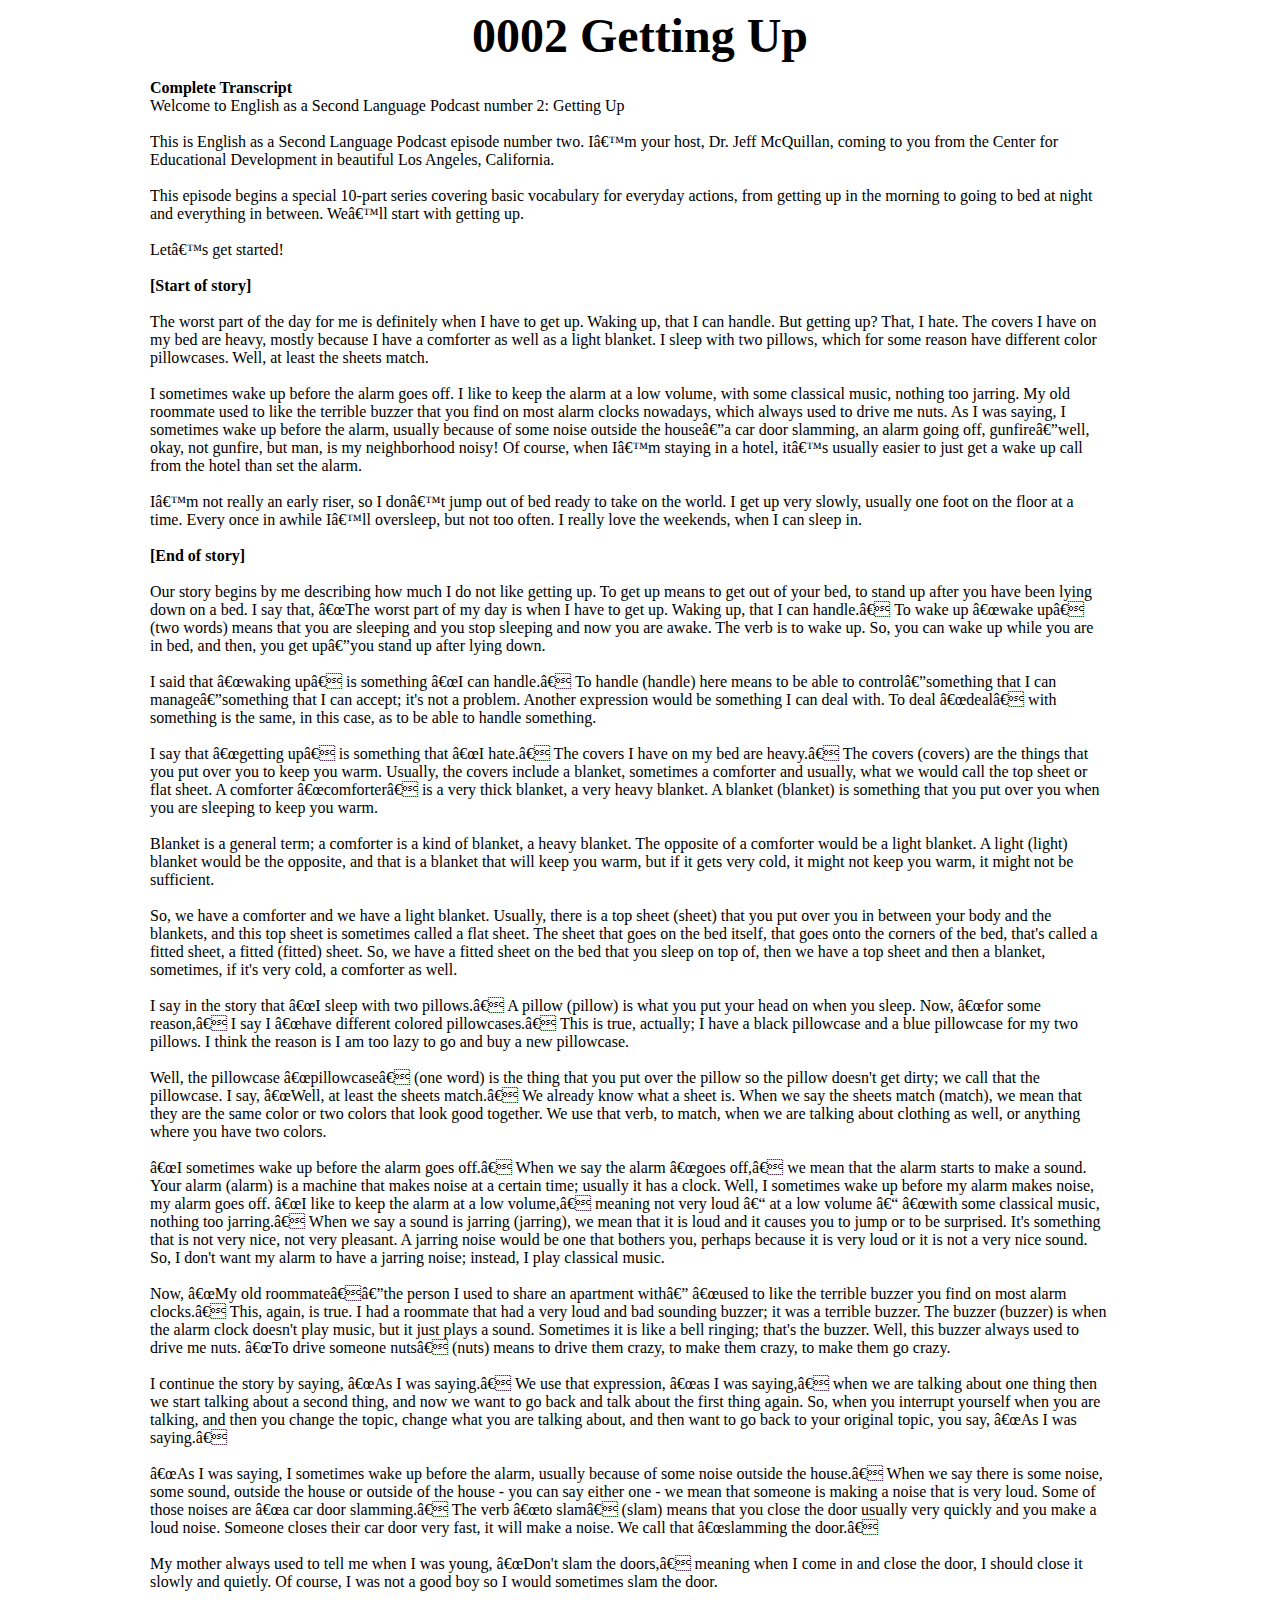
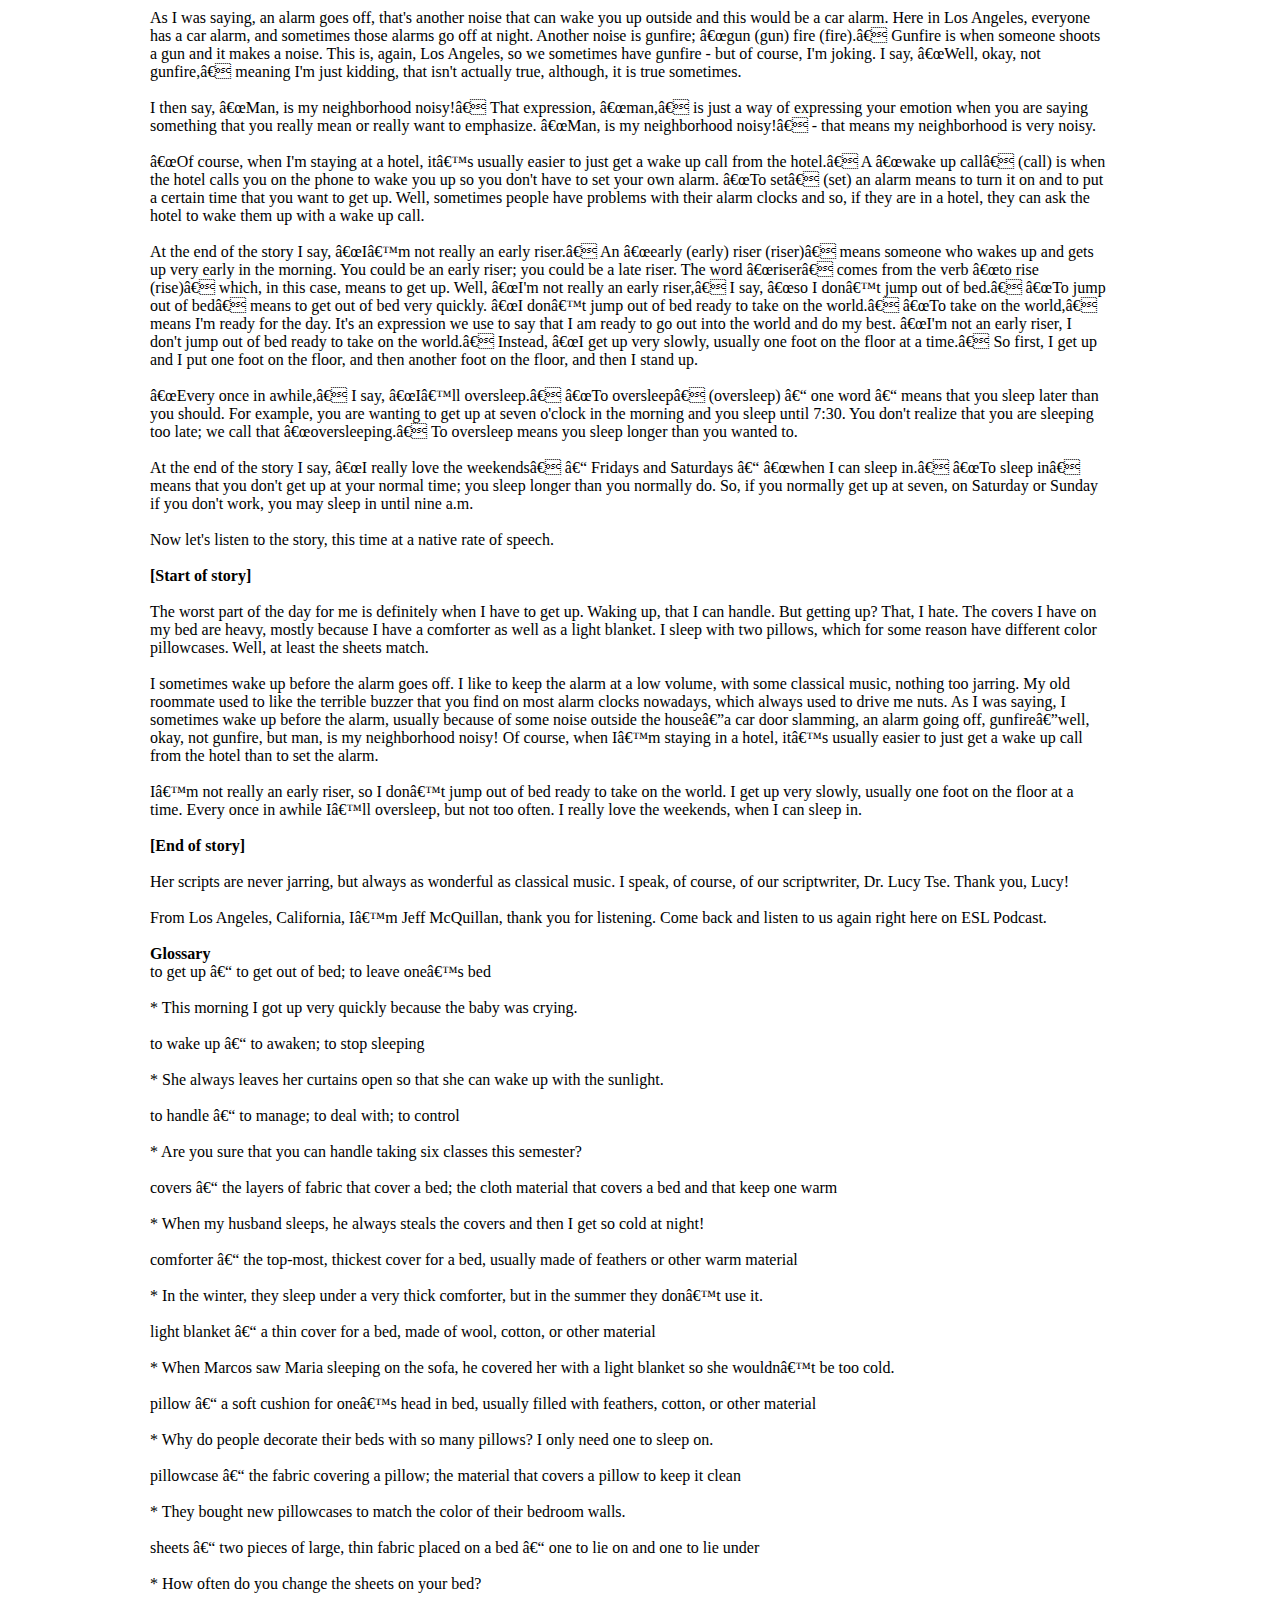
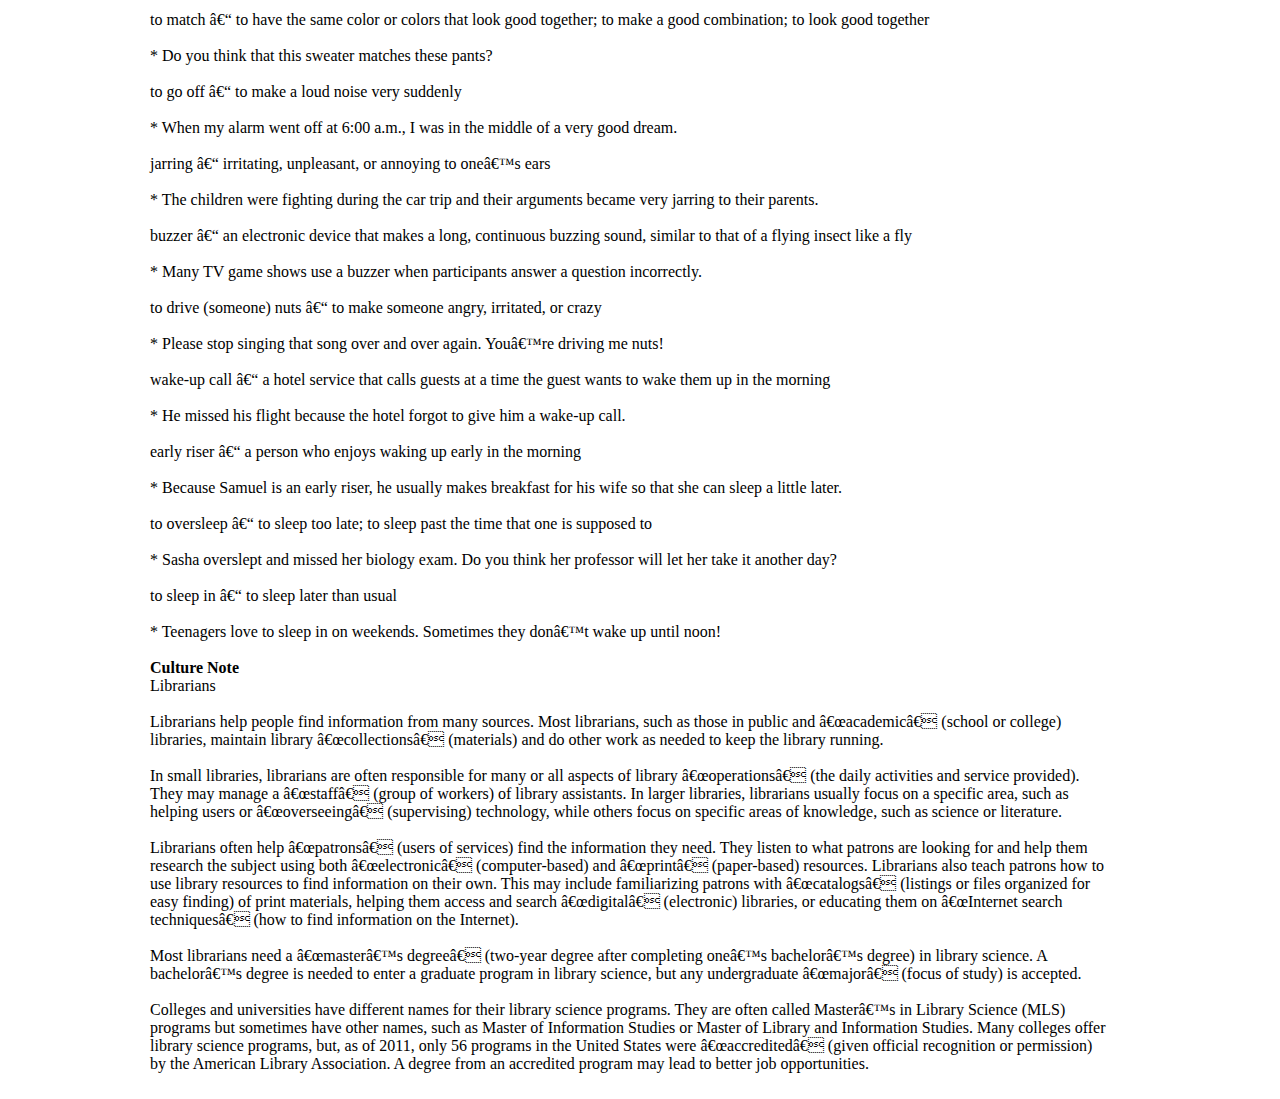
<file: english/0002 Getting Up.html>
<html>

<head>
<meta http-equiv="Content-Type" content="text/html; charset=windows-1252">
<title>Complete Transcript&nbsp; Welcome to</title>
</head>

<body leftmargin="150">
<p align="center">&#65279;<b><font size="7">0002 Getting Up</font></b></p>
<table cellpadding="0" cellspacing="0" width="957">
	<!-- MSTableType="layout" -->
	<tr>
		<td height="499">
		<strong>Complete Transcript</strong>
<br>Welcome to English as a Second Language Podcast number 2: Getting Up
<br>
<br>This is English as a Second Language Podcast episode number two. I’m your host, Dr. Jeff McQuillan, coming to you from the Center for Educational Development in beautiful Los Angeles, California.
<br>
<br>This episode begins a special 10-part series covering basic vocabulary for everyday actions, from getting up in the morning to going to bed at night and everything in between. We’ll start with getting up.
<br>
<br>Let’s get started!
<br>
<br><strong>[Start of story]</strong>
<br>
<br>The worst part of the day for me is definitely when I have to get up. Waking up, that I can handle. But getting up? That, I hate. The covers I have on my bed are heavy, mostly because I have a comforter as well as a light blanket. I sleep with two pillows, which for some reason have different color pillowcases. Well, at least the sheets match.
<br>
<br>I sometimes wake up before the alarm goes off. I like to keep the alarm at a low volume, with some classical music, nothing too jarring. My old roommate used to like the terrible buzzer that you find on most alarm clocks nowadays, which always used to drive me nuts. As I was saying, I sometimes wake up before the alarm, usually because of some noise outside the house—a car door slamming, an alarm going off, gunfire—well, okay, not gunfire, but man, is my neighborhood noisy! Of course, when I’m staying in a hotel, it’s usually easier to just get a wake up call from the hotel than set the alarm.
<br>
<br>I’m not really an early riser, so I don’t jump out of bed ready to take on the world. I get up very slowly, usually one foot on the floor at a time. Every once in awhile I’ll oversleep, but not too often. I really love the weekends, when I can sleep in.
<br>
<br><strong>[End of story]</strong>
<br>
<br>Our story begins by me describing how much I do not like getting up. To get up means to get out of your bed, to stand up after you have been lying down on a bed. I say that, “The worst part of my day is when I have to get up. Waking up, that I can handle.” To wake up “wake up” (two words) means that you are sleeping and you stop sleeping and now you are awake. The verb is to wake up. So, you can wake up while you are in bed, and then, you get up—you stand up after lying down.
<br>
<br>I said that “waking up” is something “I can handle.” To handle (handle) here means to be able to control—something that I can manage—something that I can accept; it's not a problem. Another expression would be something I can deal with. To deal “deal” with something is the same, in this case, as to be able to handle something.
<br>
<br>I say that “getting up” is something that “I hate.” The covers I have on my bed are heavy.” The covers (covers) are the things that you put over you to keep you warm. Usually, the covers include a blanket, sometimes a comforter and usually, what we would call the top sheet or flat sheet. A comforter “comforter” is a very thick blanket, a very heavy blanket. A blanket (blanket) is something that you put over you when you are sleeping to keep you warm.
<br>
<br>Blanket is a general term; a comforter is a kind of blanket, a heavy blanket. The opposite of a comforter would be a light blanket. A light (light) blanket would be the opposite, and that is a blanket that will keep you warm, but if it gets very cold, it might not keep you warm, it might not be sufficient.
<br>
<br>So, we have a comforter and we have a light blanket. Usually, there is a top sheet (sheet) that you put over you in between your body and the blankets, and this top sheet is sometimes called a flat sheet. The sheet that goes on the bed itself, that goes onto the corners of the bed, that's called a fitted sheet, a fitted (fitted) sheet. So, we have a fitted sheet on the bed that you sleep on top of, then we have a top sheet and then a blanket, sometimes, if it's very cold, a comforter as well.
<br>
<br>I say in the story that “I sleep with two pillows.” A pillow (pillow) is what you put your head on when you sleep. Now, “for some reason,” I say I “have different colored pillowcases.” This is true, actually; I have a black pillowcase and a blue pillowcase for my two pillows. I think the reason is I am too lazy to go and buy a new pillowcase.
<br>
<br>Well, the pillowcase “pillowcase” (one word) is the thing that you put over the pillow so the pillow doesn't get dirty; we call that the pillowcase. I say, “Well, at least the sheets match.” We already know what a sheet is. When we say the sheets match (match), we mean that they are the same color or two colors that look good together. We use that verb, to match, when we are talking about clothing as well, or anything where you have two colors.
<br>
<br>“I sometimes wake up before the alarm goes off.” When we say the alarm “goes off,” we mean that the alarm starts to make a sound. Your alarm (alarm) is a machine that makes noise at a certain time; usually it has a clock. Well, I sometimes wake up before my alarm makes noise, my alarm goes off. “I like to keep the alarm at a low volume,” meaning not very loud – at a low volume – “with some classical music, nothing too jarring.” When we say a sound is jarring (jarring), we mean that it is loud and it causes you to jump or to be surprised. It's something that is not very nice, not very pleasant. A jarring noise would be one that bothers you, perhaps because it is very loud or it is not a very nice sound. So, I don't want my alarm to have a jarring noise; instead, I play classical music.
<br>
<br>Now, “My old roommate”—the person I used to share an apartment with— “used to like the terrible buzzer you find on most alarm clocks.” This, again, is true. I had a roommate that had a very loud and bad sounding buzzer; it was a terrible buzzer. The buzzer (buzzer) is when the alarm clock doesn't play music, but it just plays a sound. Sometimes it is like a bell ringing; that's the buzzer. Well, this buzzer always used to drive me nuts. “To drive someone nuts” (nuts) means to drive them crazy, to make them crazy, to make them go crazy.
<br>
<br>I continue the story by saying, “As I was saying.” We use that expression, “as I was saying,” when we are talking about one thing then we start talking about a second thing, and now we want to go back and talk about the first thing again. So, when you interrupt yourself when you are talking, and then you change the topic, change what you are talking about, and then want to go back to your original topic, you say, “As I was saying.”
<br>
<br>“As I was saying, I sometimes wake up before the alarm, usually because of some noise outside the house.” When we say there is some noise, some sound, outside the house or outside of the house - you can say either one - we mean that someone is making a noise that is very loud. Some of those noises are “a car door slamming.” The verb “to slam” (slam) means that you close the door usually very quickly and you make a loud noise. Someone closes their car door very fast, it will make a noise. We call that “slamming the door.”
<br>
<br>My mother always used to tell me when I was young, “Don't slam the doors,” meaning when I come in and close the door, I should close it slowly and quietly. Of course, I was not a good boy so I would sometimes slam the door.
<br>
<br>As I was saying, an alarm goes off, that's another noise that can wake you up outside and this would be a car alarm. Here in Los Angeles, everyone has a car alarm, and sometimes those alarms go off at night. Another noise is gunfire; “gun (gun) fire (fire).” Gunfire is when someone shoots a gun and it makes a noise. This is, again, Los Angeles, so we sometimes have gunfire - but of course, I'm joking. I say, “Well, okay, not gunfire,” meaning I'm just kidding, that isn't actually true, although, it is true sometimes.
<br>
<br>I then say, “Man, is my neighborhood noisy!” That expression, “man,” is just a way of expressing your emotion when you are saying something that you really mean or really want to emphasize. “Man, is my neighborhood noisy!” - that means my neighborhood is very noisy.
<br>
<br>“Of course, when I'm staying at a hotel, it’s usually easier to just get a wake up call from the hotel.” A “wake up call” (call) is when the hotel calls you on the phone to wake you up so you don't have to set your own alarm. “To set” (set) an alarm means to turn it on and to put a certain time that you want to get up. Well, sometimes people have problems with their alarm clocks and so, if they are in a hotel, they can ask the hotel to wake them up with a wake up call.
<br>
<br>At the end of the story I say, “I’m not really an early riser.” An “early (early) riser (riser)” means someone who wakes up and gets up very early in the morning. You could be an early riser; you could be a late riser. The word “riser” comes from the verb “to rise (rise)” which, in this case, means to get up. Well, “I'm not really an early riser,” I say, “so I don’t jump out of bed.” “To jump out of bed” means to get out of bed very quickly. “I don’t jump out of bed ready to take on the world.” “To take on the world,” means I'm ready for the day. It's an expression we use to say that I am ready to go out into the world and do my best. “I'm not an early riser, I don't jump out of bed ready to take on the world.” Instead, “I get up very slowly, usually one foot on the floor at a time.” So first, I get up and I put one foot on the floor, and then another foot on the floor, and then I stand up.
<br>
<br>“Every once in awhile,” I say, “I’ll oversleep.” “To oversleep” (oversleep) – one word – means that you sleep later than you should. For example, you are wanting to get up at seven o'clock in the morning and you sleep until 7:30. You don't realize that you are sleeping too late; we call that “oversleeping.” To oversleep means you sleep longer than you wanted to.
<br>
<br>At the end of the story I say, “I really love the weekends” – Fridays and Saturdays – “when I can sleep in.” “To sleep in” means that you don't get up at your normal time; you sleep longer than you normally do. So, if you normally get up at seven, on Saturday or Sunday if you don't work, you may sleep in until nine a.m.
<br>
<br>Now let's listen to the story, this time at a native rate of speech.
<br>
<br><strong>[Start of story]</strong>
<br>
<br>The worst part of the day for me is definitely when I have to get up. Waking up, that I can handle. But getting up? That, I hate. The covers I have on my bed are heavy, mostly because I have a comforter as well as a light blanket. I sleep with two pillows, which for some reason have different color pillowcases. Well, at least the sheets match.
<br>
<br>I sometimes wake up before the alarm goes off. I like to keep the alarm at a low volume, with some classical music, nothing too jarring. My old roommate used to like the terrible buzzer that you find on most alarm clocks nowadays, which always used to drive me nuts. As I was saying, I sometimes wake up before the alarm, usually because of some noise outside the house—a car door slamming, an alarm going off, gunfire—well, okay, not gunfire, but man, is my neighborhood noisy! Of course, when I’m staying in a hotel, it’s usually easier to just get a wake up call from the hotel than to set the alarm.
<br>
<br>I’m not really an early riser, so I don’t jump out of bed ready to take on the world. I get up very slowly, usually one foot on the floor at a time. Every once in awhile I’ll oversleep, but not too often. I really love the weekends, when I can sleep in.
<br>
<br><strong>[End of story]</strong>
<br>
<br>Her scripts are never jarring, but always as wonderful as classical music. I speak, of course, of our scriptwriter, Dr. Lucy Tse. Thank you, Lucy!
<br>
<br>From Los Angeles, California, I’m Jeff McQuillan, thank you for listening. Come back and listen to us again right here on ESL Podcast.
<br>
<br><strong>Glossary</strong>
<br>to get up – to get out of bed; to leave one’s bed
<br>
<br>* This morning I got up very quickly because the baby was crying.
<br>
<br>to wake up – to awaken; to stop sleeping
<br>
<br>* She always leaves her curtains open so that she can wake up with the sunlight.
<br>
<br>to handle – to manage; to deal with; to control
<br>
<br>* Are you sure that you can handle taking six classes this semester?
<br>
<br>covers – the layers of fabric that cover a bed; the cloth material that covers a bed and that keep one warm
<br>
<br>* When my husband sleeps, he always steals the covers and then I get so cold at night!
<br>
<br>comforter – the top-most, thickest cover for a bed, usually made of feathers or other warm material
<br>
<br>* In the winter, they sleep under a very thick comforter, but in the summer they don’t use it.
<br>
<br>light blanket – a thin cover for a bed, made of wool, cotton, or other material
<br>
<br>* When Marcos saw Maria sleeping on the sofa, he covered her with a light blanket so she wouldn’t be too cold.
<br>
<br>pillow – a soft cushion for one’s head in bed, usually filled with feathers, cotton, or other material
<br>
<br>* Why do people decorate their beds with so many pillows? I only need one to sleep on.
<br>
<br>pillowcase – the fabric covering a pillow; the material that covers a pillow to keep it clean
<br>
<br>* They bought new pillowcases to match the color of their bedroom walls.
<br>
<br>sheets – two pieces of large, thin fabric placed on a bed – one to lie on and one to lie under
<br>
<br>* How often do you change the sheets on your bed?
<br>
<br>to match – to have the same color or colors that look good together; to make a good combination; to look good together
<br>
<br>* Do you think that this sweater matches these pants?
<br>
<br>to go off – to make a loud noise very suddenly
<br>
<br>* When my alarm went off at 6:00 a.m., I was in the middle of a very good dream.
<br>
<br>jarring – irritating, unpleasant, or annoying to one’s ears
<br>
<br>* The children were fighting during the car trip and their arguments became very jarring to their parents.
<br>
<br>buzzer – an electronic device that makes a long, continuous buzzing sound, similar to that of a flying insect like a fly
<br>
<br>* Many TV game shows use a buzzer when participants answer a question incorrectly.
<br>
<br>to drive (someone) nuts – to make someone angry, irritated, or crazy
<br>
<br>* Please stop singing that song over and over again. You’re driving me nuts!
<br>
<br>wake-up call – a hotel service that calls guests at a time the guest wants to wake them up in the morning
<br>
<br>* He missed his flight because the hotel forgot to give him a wake-up call.
<br>
<br>early riser – a person who enjoys waking up early in the morning
<br>
<br>* Because Samuel is an early riser, he usually makes breakfast for his wife so that she can sleep a little later.
<br>
<br>to oversleep – to sleep too late; to sleep past the time that one is supposed to
<br>
<br>* Sasha overslept and missed her biology exam. Do you think her professor will let her take it another day?
<br>
<br>to sleep in – to sleep later than usual
<br>
<br>* Teenagers love to sleep in on weekends. Sometimes they don’t wake up until noon!
<br>
<br><strong>Culture Note</strong>
<br>Librarians
<br>
<br>Librarians help people find information from many sources. Most librarians, such as those in public and “academic” (school or college) libraries, maintain library “collections” (materials) and do other work as needed to keep the library running.
<br>
<br>In small libraries, librarians are often responsible for many or all aspects of library “operations” (the daily activities and service provided). They may manage a “staff” (group of workers) of library assistants. In larger libraries, librarians usually focus on a specific area, such as helping users or “overseeing” (supervising) technology, while others focus on specific areas of knowledge, such as science or literature.
<br>
<br>Librarians often help “patrons” (users of services) find the information they need. They listen to what patrons are looking for and help them research the subject using both “electronic” (computer-based) and “print” (paper-based) resources. Librarians also teach patrons how to use library resources to find information on their own. This may include familiarizing patrons with “catalogs” (listings or files organized for easy finding) of print materials, helping them access and search “digital” (electronic) libraries, or educating them on “Internet search techniques” (how to find information on the Internet).
<br>
<br>Most librarians need a “master’s degree” (two-year degree after completing one’s bachelor’s degree) in library science. A bachelor’s degree is needed to enter a graduate program in library science, but any undergraduate “major” (focus of study) is accepted.
<br>
<br>Colleges and universities have different names for their library science programs. They are often called Master’s in Library Science (MLS) programs but sometimes have other names, such as Master of Information Studies or Master of Library and Information Studies. Many colleges offer library science programs, but, as of 2011, only 56 programs in the United States were “accredited” (given official recognition or permission) by the American Library Association. A degree from an accredited program may lead to better job opportunities.<br><br></td>
	</tr>
</table>
</body>

</html>
</file>
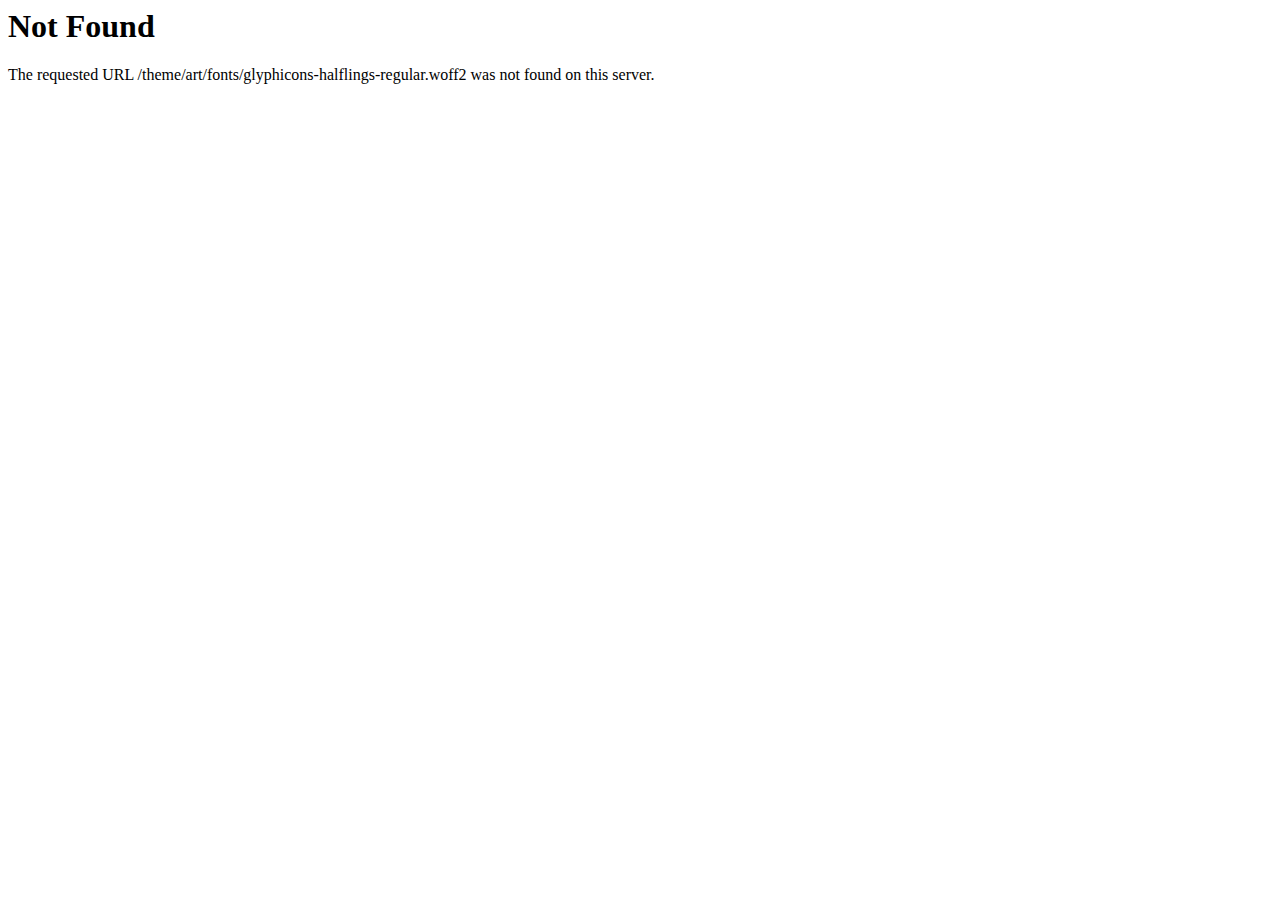
<file: fonts/glyphicons-halflings-regular-2.html>
<!DOCTYPE HTML PUBLIC "-//IETF//DTD HTML 2.0//EN">
<html><head>
<title>404 Not Found</title>
</head><body>
<h1>Not Found</h1>
<p>The requested URL /theme/art/fonts/glyphicons-halflings-regular.woff2 was not found on this server.</p>
</body></html>
</file>
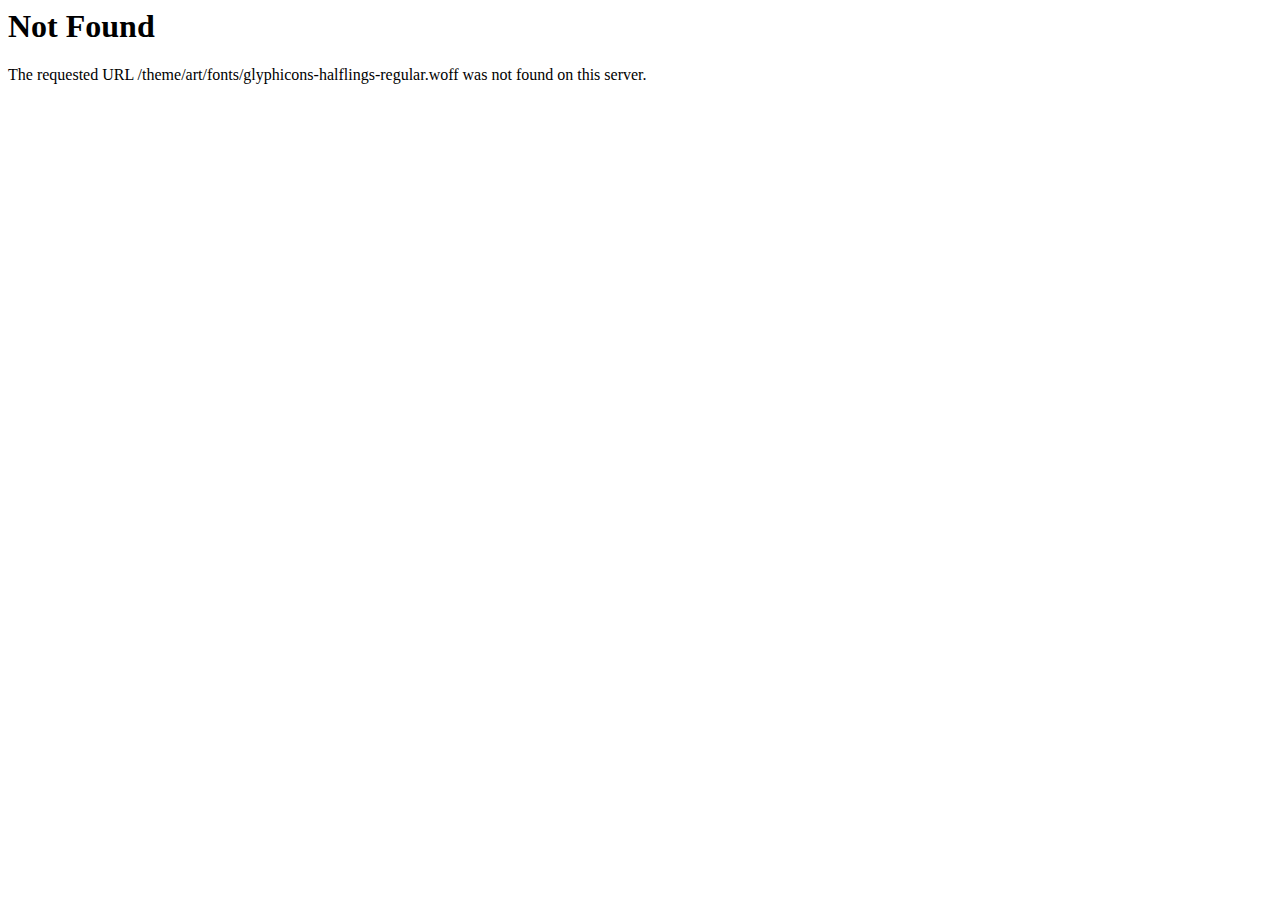
<file: fonts/glyphicons-halflings-regular-3.html>
<!DOCTYPE HTML PUBLIC "-//IETF//DTD HTML 2.0//EN">
<html><head>
<title>404 Not Found</title>
</head><body>
<h1>Not Found</h1>
<p>The requested URL /theme/art/fonts/glyphicons-halflings-regular.woff was not found on this server.</p>
</body></html>
</file>
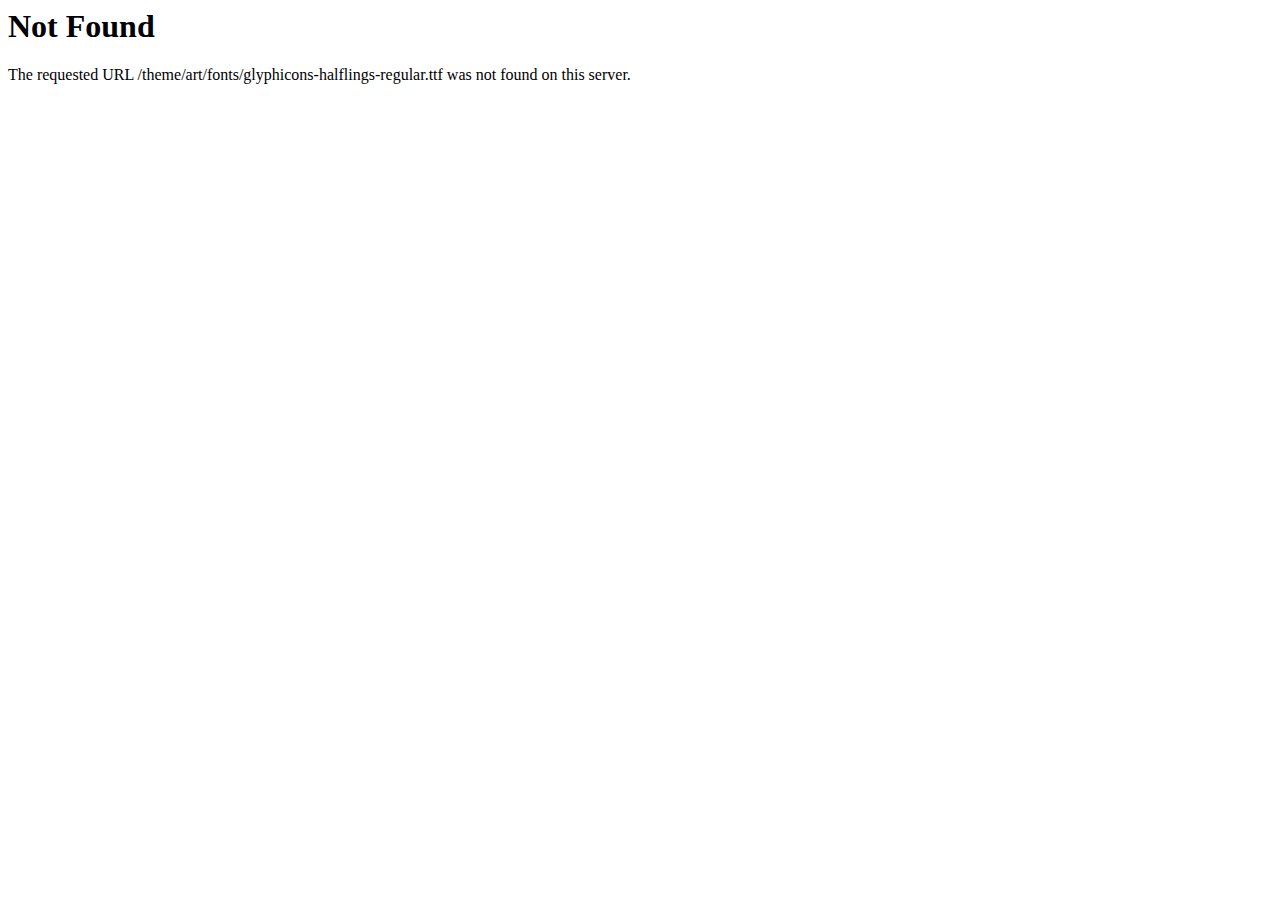
<file: fonts/glyphicons-halflings-regular-4.html>
<!DOCTYPE HTML PUBLIC "-//IETF//DTD HTML 2.0//EN">
<html><head>
<title>404 Not Found</title>
</head><body>
<h1>Not Found</h1>
<p>The requested URL /theme/art/fonts/glyphicons-halflings-regular.ttf was not found on this server.</p>
</body></html>
</file>
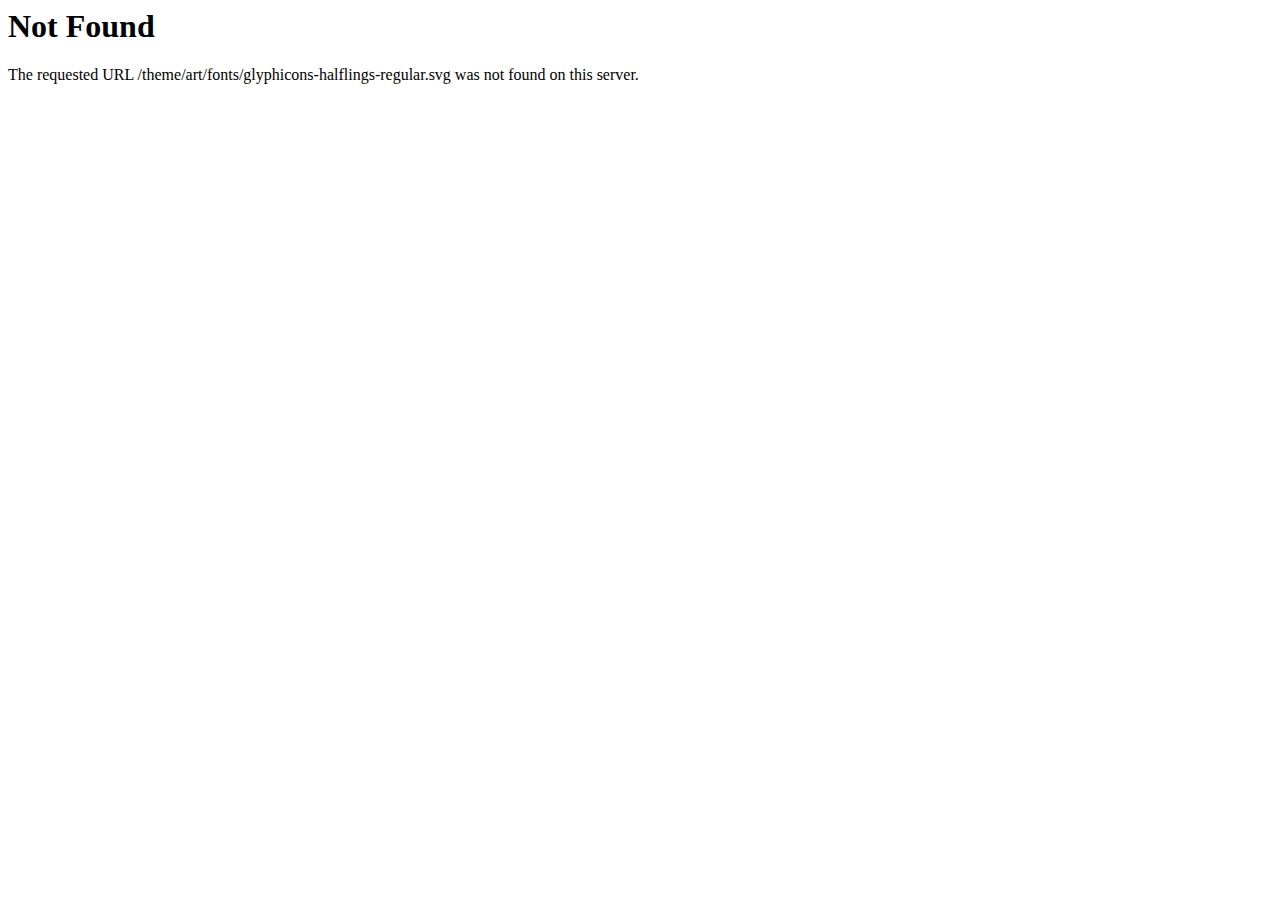
<file: fonts/glyphicons-halflings-regular-5.html>
<!DOCTYPE HTML PUBLIC "-//IETF//DTD HTML 2.0//EN">
<html><head>
<title>404 Not Found</title>
</head><body>
<h1>Not Found</h1>
<p>The requested URL /theme/art/fonts/glyphicons-halflings-regular.svg was not found on this server.</p>
</body></html>
</file>
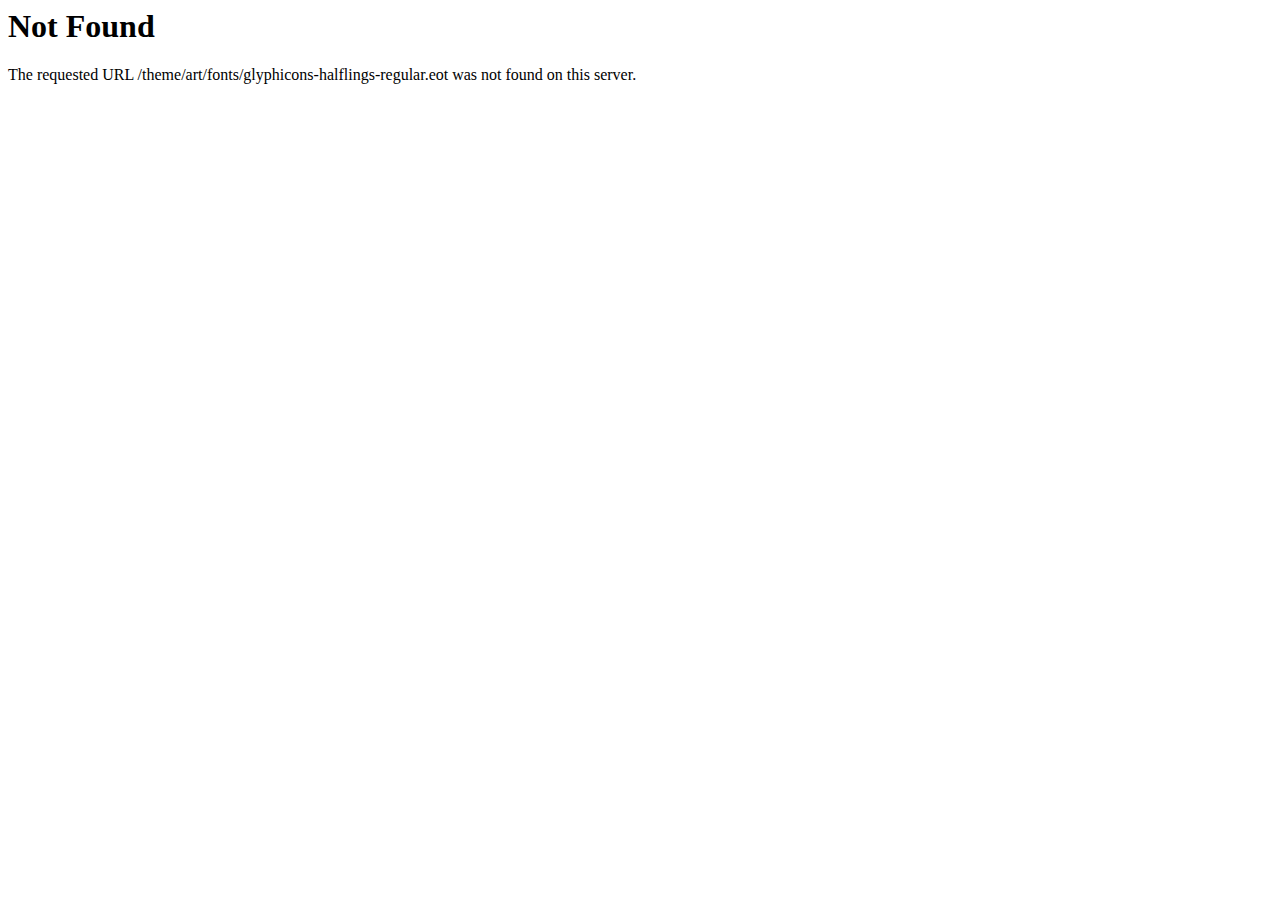
<file: fonts/glyphicons-halflings-regular.html>
<!DOCTYPE HTML PUBLIC "-//IETF//DTD HTML 2.0//EN">
<html><head>
<title>404 Not Found</title>
</head><body>
<h1>Not Found</h1>
<p>The requested URL /theme/art/fonts/glyphicons-halflings-regular.eot was not found on this server.</p>
</body></html>
</file>
